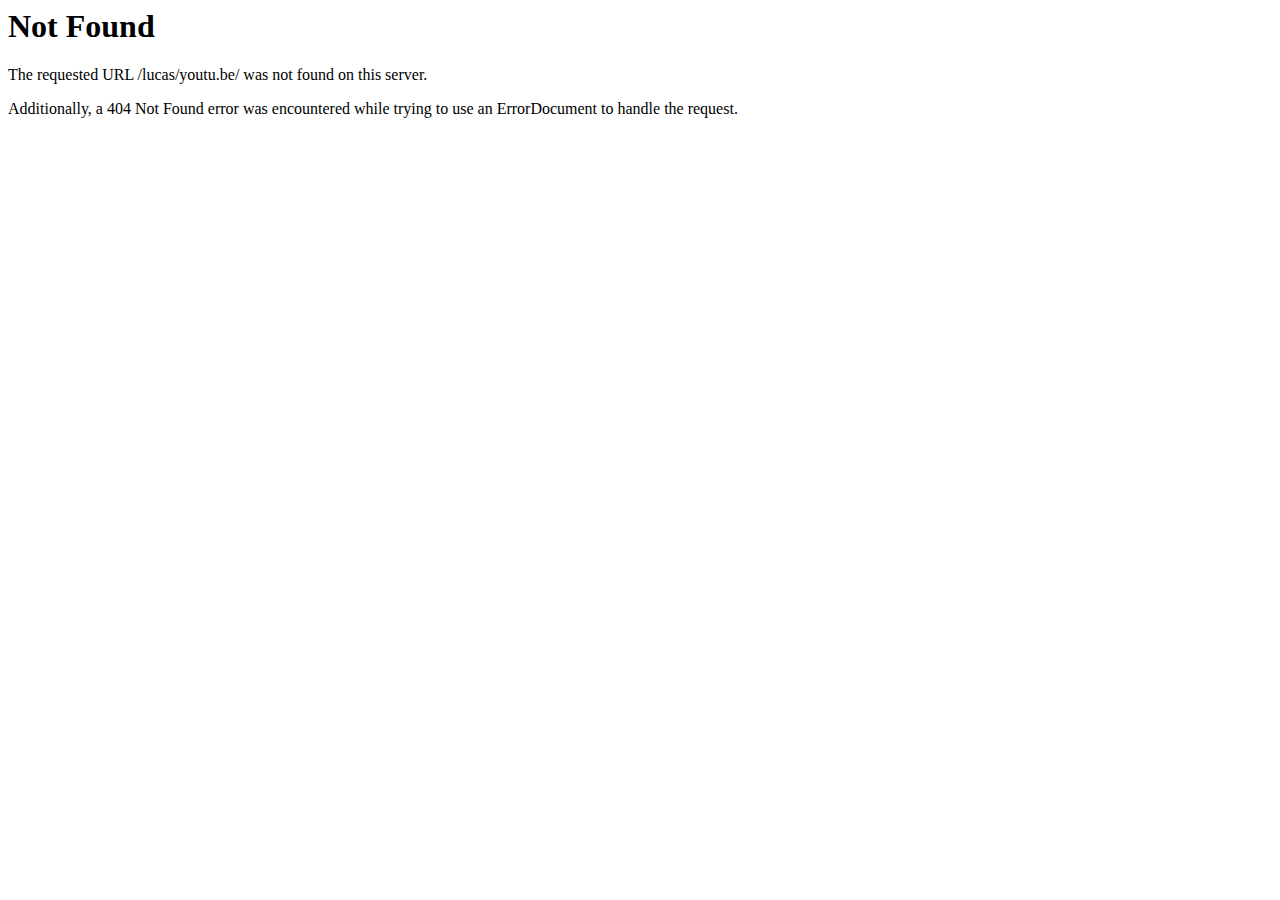
<file: youtu.be/index.html>
<!DOCTYPE HTML PUBLIC "-//IETF//DTD HTML 2.0//EN">
<html><head>
<title>404 Not Found</title>
</head><body>
<h1>Not Found</h1>
<p>The requested URL /lucas/youtu.be/ was not found on this server.</p>
<p>Additionally, a 404 Not Found
error was encountered while trying to use an ErrorDocument to handle the request.</p>
</body></html>
</file>
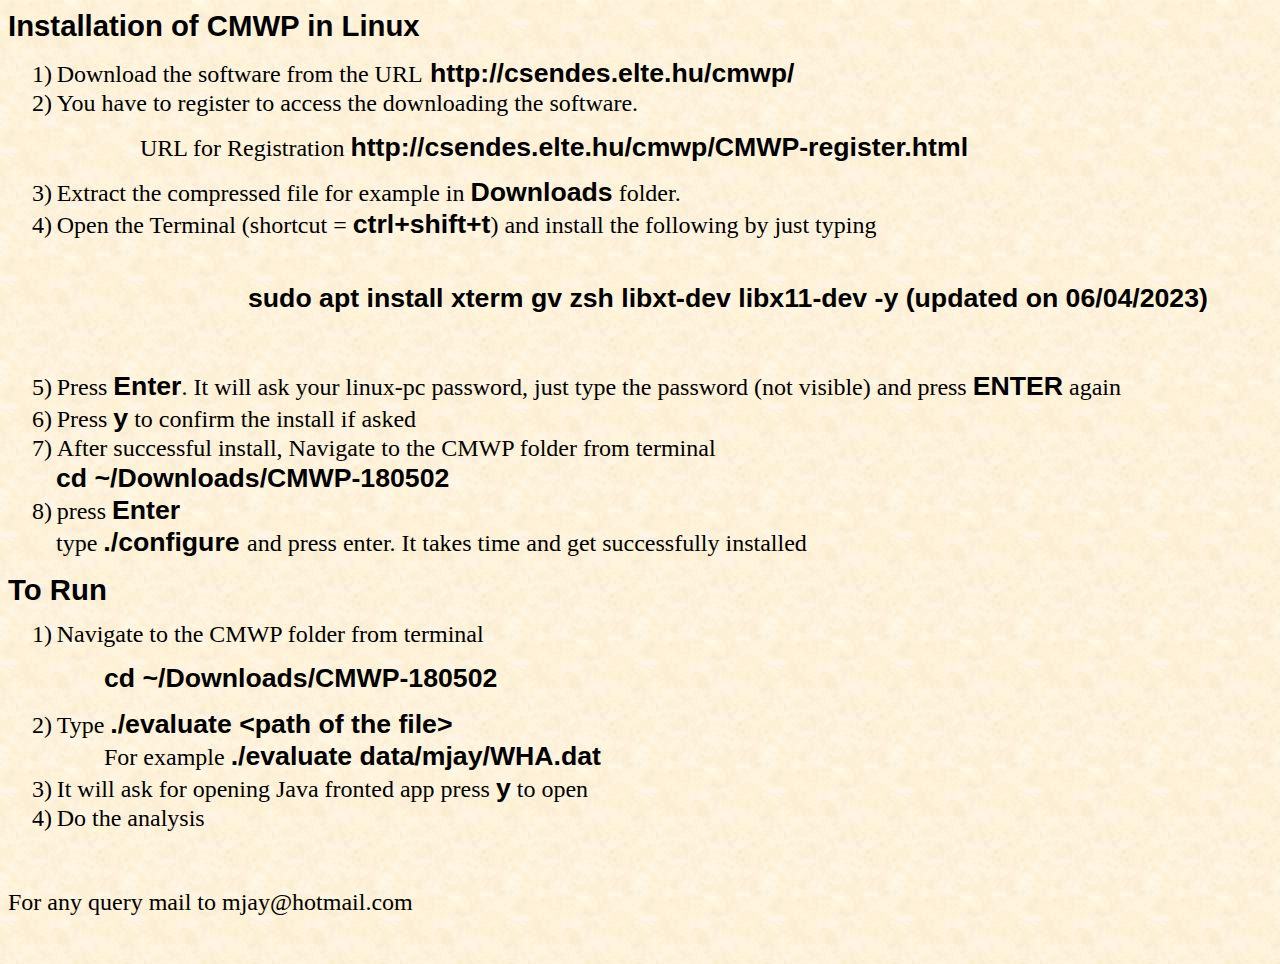
<file: cmwp/cmwp.htm>
<html xmlns:v="urn:schemas-microsoft-com:vml"
xmlns:o="urn:schemas-microsoft-com:office:office"
xmlns:w="urn:schemas-microsoft-com:office:word"
xmlns:m="http://schemas.microsoft.com/office/2004/12/omml"
xmlns="http://www.w3.org/TR/REC-html40">

<head>
<meta http-equiv=Content-Type content="text/html; charset=windows-1252">
<meta name=ProgId content=Word.Document>
<meta name=Generator content="Microsoft Word 15">
<meta name=Originator content="Microsoft Word 15">
<link rel=File-List href="cmwp_files/filelist.xml">
<link rel=Preview href="cmwp_files/preview.wmf">
<!--[if gte mso 9]><xml>
 <o:DocumentProperties>
  <o:Author>Mirtunjay</o:Author>
  <o:LastAuthor>&#2350;&#2371;&#2340;&#2381;&#2351;&#2369;&#2306;&#2332;&#2351;</o:LastAuthor>
  <o:Revision>8</o:Revision>
  <o:TotalTime>63</o:TotalTime>
  <o:Created>2019-02-27T09:54:00Z</o:Created>
  <o:LastSaved>2019-02-27T09:57:00Z</o:LastSaved>
  <o:Pages>1</o:Pages>
  <o:Words>156</o:Words>
  <o:Characters>895</o:Characters>
  <o:Lines>7</o:Lines>
  <o:Paragraphs>2</o:Paragraphs>
  <o:CharactersWithSpaces>1049</o:CharactersWithSpaces>
  <o:Version>16.00</o:Version>
 </o:DocumentProperties>
 <o:OfficeDocumentSettings>
  <o:AllowPNG/>
 </o:OfficeDocumentSettings>
</xml><![endif]-->
<link rel=themeData href="cmwp_files/themedata.thmx">
<link rel=colorSchemeMapping href="cmwp_files/colorschememapping.xml">
<!--[if gte mso 9]><xml>
 <w:WordDocument>
  <w:Zoom>60</w:Zoom>
  <w:SpellingState>Clean</w:SpellingState>
  <w:GrammarState>Clean</w:GrammarState>
  <w:TrackMoves>false</w:TrackMoves>
  <w:TrackFormatting/>
  <w:PunctuationKerning/>
  <w:ValidateAgainstSchemas/>
  <w:SaveIfXMLInvalid>false</w:SaveIfXMLInvalid>
  <w:IgnoreMixedContent>false</w:IgnoreMixedContent>
  <w:AlwaysShowPlaceholderText>false</w:AlwaysShowPlaceholderText>
  <w:DoNotPromoteQF/>
  <w:LidThemeOther>EN-US</w:LidThemeOther>
  <w:LidThemeAsian>ZH-TW</w:LidThemeAsian>
  <w:LidThemeComplexScript>AR-SA</w:LidThemeComplexScript>
  <w:Compatibility>
   <w:BreakWrappedTables/>
   <w:SnapToGridInCell/>
   <w:ApplyBreakingRules/>
   <w:WrapTextWithPunct/>
   <w:UseAsianBreakRules/>
   <w:DontGrowAutofit/>
   <w:SplitPgBreakAndParaMark/>
   <w:EnableOpenTypeKerning/>
   <w:DontFlipMirrorIndents/>
   <w:OverrideTableStyleHps/>
   <w:UseFELayout/>
  </w:Compatibility>
  <w:BrowserLevel>MicrosoftInternetExplorer4</w:BrowserLevel>
  <m:mathPr>
   <m:mathFont m:val="Cambria Math"/>
   <m:brkBin m:val="before"/>
   <m:brkBinSub m:val="&#45;-"/>
   <m:smallFrac m:val="off"/>
   <m:dispDef/>
   <m:lMargin m:val="0"/>
   <m:rMargin m:val="0"/>
   <m:defJc m:val="centerGroup"/>
   <m:wrapIndent m:val="1440"/>
   <m:intLim m:val="subSup"/>
   <m:naryLim m:val="undOvr"/>
  </m:mathPr></w:WordDocument>
</xml><![endif]--><!--[if gte mso 9]><xml>
 <w:LatentStyles DefLockedState="false" DefUnhideWhenUsed="false"
  DefSemiHidden="false" DefQFormat="false" DefPriority="99"
  LatentStyleCount="375">
  <w:LsdException Locked="false" Priority="0" QFormat="true" Name="Normal"/>
  <w:LsdException Locked="false" Priority="9" QFormat="true" Name="heading 1"/>
  <w:LsdException Locked="false" Priority="9" SemiHidden="true"
   UnhideWhenUsed="true" QFormat="true" Name="heading 2"/>
  <w:LsdException Locked="false" Priority="9" SemiHidden="true"
   UnhideWhenUsed="true" QFormat="true" Name="heading 3"/>
  <w:LsdException Locked="false" Priority="9" SemiHidden="true"
   UnhideWhenUsed="true" QFormat="true" Name="heading 4"/>
  <w:LsdException Locked="false" Priority="9" SemiHidden="true"
   UnhideWhenUsed="true" QFormat="true" Name="heading 5"/>
  <w:LsdException Locked="false" Priority="9" SemiHidden="true"
   UnhideWhenUsed="true" QFormat="true" Name="heading 6"/>
  <w:LsdException Locked="false" Priority="9" SemiHidden="true"
   UnhideWhenUsed="true" QFormat="true" Name="heading 7"/>
  <w:LsdException Locked="false" Priority="9" SemiHidden="true"
   UnhideWhenUsed="true" QFormat="true" Name="heading 8"/>
  <w:LsdException Locked="false" Priority="9" SemiHidden="true"
   UnhideWhenUsed="true" QFormat="true" Name="heading 9"/>
  <w:LsdException Locked="false" SemiHidden="true" UnhideWhenUsed="true"
   Name="index 1"/>
  <w:LsdException Locked="false" SemiHidden="true" UnhideWhenUsed="true"
   Name="index 2"/>
  <w:LsdException Locked="false" SemiHidden="true" UnhideWhenUsed="true"
   Name="index 3"/>
  <w:LsdException Locked="false" SemiHidden="true" UnhideWhenUsed="true"
   Name="index 4"/>
  <w:LsdException Locked="false" SemiHidden="true" UnhideWhenUsed="true"
   Name="index 5"/>
  <w:LsdException Locked="false" SemiHidden="true" UnhideWhenUsed="true"
   Name="index 6"/>
  <w:LsdException Locked="false" SemiHidden="true" UnhideWhenUsed="true"
   Name="index 7"/>
  <w:LsdException Locked="false" SemiHidden="true" UnhideWhenUsed="true"
   Name="index 8"/>
  <w:LsdException Locked="false" SemiHidden="true" UnhideWhenUsed="true"
   Name="index 9"/>
  <w:LsdException Locked="false" Priority="39" SemiHidden="true"
   UnhideWhenUsed="true" Name="toc 1"/>
  <w:LsdException Locked="false" Priority="39" SemiHidden="true"
   UnhideWhenUsed="true" Name="toc 2"/>
  <w:LsdException Locked="false" Priority="39" SemiHidden="true"
   UnhideWhenUsed="true" Name="toc 3"/>
  <w:LsdException Locked="false" Priority="39" SemiHidden="true"
   UnhideWhenUsed="true" Name="toc 4"/>
  <w:LsdException Locked="false" Priority="39" SemiHidden="true"
   UnhideWhenUsed="true" Name="toc 5"/>
  <w:LsdException Locked="false" Priority="39" SemiHidden="true"
   UnhideWhenUsed="true" Name="toc 6"/>
  <w:LsdException Locked="false" Priority="39" SemiHidden="true"
   UnhideWhenUsed="true" Name="toc 7"/>
  <w:LsdException Locked="false" Priority="39" SemiHidden="true"
   UnhideWhenUsed="true" Name="toc 8"/>
  <w:LsdException Locked="false" Priority="39" SemiHidden="true"
   UnhideWhenUsed="true" Name="toc 9"/>
  <w:LsdException Locked="false" SemiHidden="true" UnhideWhenUsed="true"
   Name="Normal Indent"/>
  <w:LsdException Locked="false" SemiHidden="true" UnhideWhenUsed="true"
   Name="footnote text"/>
  <w:LsdException Locked="false" SemiHidden="true" UnhideWhenUsed="true"
   Name="annotation text"/>
  <w:LsdException Locked="false" SemiHidden="true" UnhideWhenUsed="true"
   Name="header"/>
  <w:LsdException Locked="false" SemiHidden="true" UnhideWhenUsed="true"
   Name="footer"/>
  <w:LsdException Locked="false" SemiHidden="true" UnhideWhenUsed="true"
   Name="index heading"/>
  <w:LsdException Locked="false" Priority="35" SemiHidden="true"
   UnhideWhenUsed="true" QFormat="true" Name="caption"/>
  <w:LsdException Locked="false" SemiHidden="true" UnhideWhenUsed="true"
   Name="table of figures"/>
  <w:LsdException Locked="false" SemiHidden="true" UnhideWhenUsed="true"
   Name="envelope address"/>
  <w:LsdException Locked="false" SemiHidden="true" UnhideWhenUsed="true"
   Name="envelope return"/>
  <w:LsdException Locked="false" SemiHidden="true" UnhideWhenUsed="true"
   Name="footnote reference"/>
  <w:LsdException Locked="false" SemiHidden="true" UnhideWhenUsed="true"
   Name="annotation reference"/>
  <w:LsdException Locked="false" SemiHidden="true" UnhideWhenUsed="true"
   Name="line number"/>
  <w:LsdException Locked="false" SemiHidden="true" UnhideWhenUsed="true"
   Name="page number"/>
  <w:LsdException Locked="false" SemiHidden="true" UnhideWhenUsed="true"
   Name="endnote reference"/>
  <w:LsdException Locked="false" SemiHidden="true" UnhideWhenUsed="true"
   Name="endnote text"/>
  <w:LsdException Locked="false" SemiHidden="true" UnhideWhenUsed="true"
   Name="table of authorities"/>
  <w:LsdException Locked="false" SemiHidden="true" UnhideWhenUsed="true"
   Name="macro"/>
  <w:LsdException Locked="false" SemiHidden="true" UnhideWhenUsed="true"
   Name="toa heading"/>
  <w:LsdException Locked="false" SemiHidden="true" UnhideWhenUsed="true"
   Name="List"/>
  <w:LsdException Locked="false" SemiHidden="true" UnhideWhenUsed="true"
   Name="List Bullet"/>
  <w:LsdException Locked="false" SemiHidden="true" UnhideWhenUsed="true"
   Name="List Number"/>
  <w:LsdException Locked="false" SemiHidden="true" UnhideWhenUsed="true"
   Name="List 2"/>
  <w:LsdException Locked="false" SemiHidden="true" UnhideWhenUsed="true"
   Name="List 3"/>
  <w:LsdException Locked="false" SemiHidden="true" UnhideWhenUsed="true"
   Name="List 4"/>
  <w:LsdException Locked="false" SemiHidden="true" UnhideWhenUsed="true"
   Name="List 5"/>
  <w:LsdException Locked="false" SemiHidden="true" UnhideWhenUsed="true"
   Name="List Bullet 2"/>
  <w:LsdException Locked="false" SemiHidden="true" UnhideWhenUsed="true"
   Name="List Bullet 3"/>
  <w:LsdException Locked="false" SemiHidden="true" UnhideWhenUsed="true"
   Name="List Bullet 4"/>
  <w:LsdException Locked="false" SemiHidden="true" UnhideWhenUsed="true"
   Name="List Bullet 5"/>
  <w:LsdException Locked="false" SemiHidden="true" UnhideWhenUsed="true"
   Name="List Number 2"/>
  <w:LsdException Locked="false" SemiHidden="true" UnhideWhenUsed="true"
   Name="List Number 3"/>
  <w:LsdException Locked="false" SemiHidden="true" UnhideWhenUsed="true"
   Name="List Number 4"/>
  <w:LsdException Locked="false" SemiHidden="true" UnhideWhenUsed="true"
   Name="List Number 5"/>
  <w:LsdException Locked="false" Priority="10" QFormat="true" Name="Title"/>
  <w:LsdException Locked="false" SemiHidden="true" UnhideWhenUsed="true"
   Name="Closing"/>
  <w:LsdException Locked="false" SemiHidden="true" UnhideWhenUsed="true"
   Name="Signature"/>
  <w:LsdException Locked="false" Priority="1" SemiHidden="true"
   UnhideWhenUsed="true" Name="Default Paragraph Font"/>
  <w:LsdException Locked="false" SemiHidden="true" UnhideWhenUsed="true"
   Name="Body Text"/>
  <w:LsdException Locked="false" SemiHidden="true" UnhideWhenUsed="true"
   Name="Body Text Indent"/>
  <w:LsdException Locked="false" SemiHidden="true" UnhideWhenUsed="true"
   Name="List Continue"/>
  <w:LsdException Locked="false" SemiHidden="true" UnhideWhenUsed="true"
   Name="List Continue 2"/>
  <w:LsdException Locked="false" SemiHidden="true" UnhideWhenUsed="true"
   Name="List Continue 3"/>
  <w:LsdException Locked="false" SemiHidden="true" UnhideWhenUsed="true"
   Name="List Continue 4"/>
  <w:LsdException Locked="false" SemiHidden="true" UnhideWhenUsed="true"
   Name="List Continue 5"/>
  <w:LsdException Locked="false" SemiHidden="true" UnhideWhenUsed="true"
   Name="Message Header"/>
  <w:LsdException Locked="false" Priority="11" QFormat="true" Name="Subtitle"/>
  <w:LsdException Locked="false" SemiHidden="true" UnhideWhenUsed="true"
   Name="Salutation"/>
  <w:LsdException Locked="false" SemiHidden="true" UnhideWhenUsed="true"
   Name="Date"/>
  <w:LsdException Locked="false" SemiHidden="true" UnhideWhenUsed="true"
   Name="Body Text First Indent"/>
  <w:LsdException Locked="false" SemiHidden="true" UnhideWhenUsed="true"
   Name="Body Text First Indent 2"/>
  <w:LsdException Locked="false" SemiHidden="true" UnhideWhenUsed="true"
   Name="Note Heading"/>
  <w:LsdException Locked="false" SemiHidden="true" UnhideWhenUsed="true"
   Name="Body Text 2"/>
  <w:LsdException Locked="false" SemiHidden="true" UnhideWhenUsed="true"
   Name="Body Text 3"/>
  <w:LsdException Locked="false" SemiHidden="true" UnhideWhenUsed="true"
   Name="Body Text Indent 2"/>
  <w:LsdException Locked="false" SemiHidden="true" UnhideWhenUsed="true"
   Name="Body Text Indent 3"/>
  <w:LsdException Locked="false" SemiHidden="true" UnhideWhenUsed="true"
   Name="Block Text"/>
  <w:LsdException Locked="false" SemiHidden="true" UnhideWhenUsed="true"
   Name="Hyperlink"/>
  <w:LsdException Locked="false" SemiHidden="true" UnhideWhenUsed="true"
   Name="FollowedHyperlink"/>
  <w:LsdException Locked="false" Priority="22" QFormat="true" Name="Strong"/>
  <w:LsdException Locked="false" Priority="20" QFormat="true" Name="Emphasis"/>
  <w:LsdException Locked="false" SemiHidden="true" UnhideWhenUsed="true"
   Name="Document Map"/>
  <w:LsdException Locked="false" SemiHidden="true" UnhideWhenUsed="true"
   Name="Plain Text"/>
  <w:LsdException Locked="false" SemiHidden="true" UnhideWhenUsed="true"
   Name="E-mail Signature"/>
  <w:LsdException Locked="false" SemiHidden="true" UnhideWhenUsed="true"
   Name="HTML Top of Form"/>
  <w:LsdException Locked="false" SemiHidden="true" UnhideWhenUsed="true"
   Name="HTML Bottom of Form"/>
  <w:LsdException Locked="false" SemiHidden="true" UnhideWhenUsed="true"
   Name="Normal (Web)"/>
  <w:LsdException Locked="false" SemiHidden="true" UnhideWhenUsed="true"
   Name="HTML Acronym"/>
  <w:LsdException Locked="false" SemiHidden="true" UnhideWhenUsed="true"
   Name="HTML Address"/>
  <w:LsdException Locked="false" SemiHidden="true" UnhideWhenUsed="true"
   Name="HTML Cite"/>
  <w:LsdException Locked="false" SemiHidden="true" UnhideWhenUsed="true"
   Name="HTML Code"/>
  <w:LsdException Locked="false" SemiHidden="true" UnhideWhenUsed="true"
   Name="HTML Definition"/>
  <w:LsdException Locked="false" SemiHidden="true" UnhideWhenUsed="true"
   Name="HTML Keyboard"/>
  <w:LsdException Locked="false" SemiHidden="true" UnhideWhenUsed="true"
   Name="HTML Preformatted"/>
  <w:LsdException Locked="false" SemiHidden="true" UnhideWhenUsed="true"
   Name="HTML Sample"/>
  <w:LsdException Locked="false" SemiHidden="true" UnhideWhenUsed="true"
   Name="HTML Typewriter"/>
  <w:LsdException Locked="false" SemiHidden="true" UnhideWhenUsed="true"
   Name="HTML Variable"/>
  <w:LsdException Locked="false" SemiHidden="true" UnhideWhenUsed="true"
   Name="Normal Table"/>
  <w:LsdException Locked="false" SemiHidden="true" UnhideWhenUsed="true"
   Name="annotation subject"/>
  <w:LsdException Locked="false" SemiHidden="true" UnhideWhenUsed="true"
   Name="No List"/>
  <w:LsdException Locked="false" SemiHidden="true" UnhideWhenUsed="true"
   Name="Outline List 1"/>
  <w:LsdException Locked="false" SemiHidden="true" UnhideWhenUsed="true"
   Name="Outline List 2"/>
  <w:LsdException Locked="false" SemiHidden="true" UnhideWhenUsed="true"
   Name="Outline List 3"/>
  <w:LsdException Locked="false" SemiHidden="true" UnhideWhenUsed="true"
   Name="Table Simple 1"/>
  <w:LsdException Locked="false" SemiHidden="true" UnhideWhenUsed="true"
   Name="Table Simple 2"/>
  <w:LsdException Locked="false" SemiHidden="true" UnhideWhenUsed="true"
   Name="Table Simple 3"/>
  <w:LsdException Locked="false" SemiHidden="true" UnhideWhenUsed="true"
   Name="Table Classic 1"/>
  <w:LsdException Locked="false" SemiHidden="true" UnhideWhenUsed="true"
   Name="Table Classic 2"/>
  <w:LsdException Locked="false" SemiHidden="true" UnhideWhenUsed="true"
   Name="Table Classic 3"/>
  <w:LsdException Locked="false" SemiHidden="true" UnhideWhenUsed="true"
   Name="Table Classic 4"/>
  <w:LsdException Locked="false" SemiHidden="true" UnhideWhenUsed="true"
   Name="Table Colorful 1"/>
  <w:LsdException Locked="false" SemiHidden="true" UnhideWhenUsed="true"
   Name="Table Colorful 2"/>
  <w:LsdException Locked="false" SemiHidden="true" UnhideWhenUsed="true"
   Name="Table Colorful 3"/>
  <w:LsdException Locked="false" SemiHidden="true" UnhideWhenUsed="true"
   Name="Table Columns 1"/>
  <w:LsdException Locked="false" SemiHidden="true" UnhideWhenUsed="true"
   Name="Table Columns 2"/>
  <w:LsdException Locked="false" SemiHidden="true" UnhideWhenUsed="true"
   Name="Table Columns 3"/>
  <w:LsdException Locked="false" SemiHidden="true" UnhideWhenUsed="true"
   Name="Table Columns 4"/>
  <w:LsdException Locked="false" SemiHidden="true" UnhideWhenUsed="true"
   Name="Table Columns 5"/>
  <w:LsdException Locked="false" SemiHidden="true" UnhideWhenUsed="true"
   Name="Table Grid 1"/>
  <w:LsdException Locked="false" SemiHidden="true" UnhideWhenUsed="true"
   Name="Table Grid 2"/>
  <w:LsdException Locked="false" SemiHidden="true" UnhideWhenUsed="true"
   Name="Table Grid 3"/>
  <w:LsdException Locked="false" SemiHidden="true" UnhideWhenUsed="true"
   Name="Table Grid 4"/>
  <w:LsdException Locked="false" SemiHidden="true" UnhideWhenUsed="true"
   Name="Table Grid 5"/>
  <w:LsdException Locked="false" SemiHidden="true" UnhideWhenUsed="true"
   Name="Table Grid 6"/>
  <w:LsdException Locked="false" SemiHidden="true" UnhideWhenUsed="true"
   Name="Table Grid 7"/>
  <w:LsdException Locked="false" SemiHidden="true" UnhideWhenUsed="true"
   Name="Table Grid 8"/>
  <w:LsdException Locked="false" SemiHidden="true" UnhideWhenUsed="true"
   Name="Table List 1"/>
  <w:LsdException Locked="false" SemiHidden="true" UnhideWhenUsed="true"
   Name="Table List 2"/>
  <w:LsdException Locked="false" SemiHidden="true" UnhideWhenUsed="true"
   Name="Table List 3"/>
  <w:LsdException Locked="false" SemiHidden="true" UnhideWhenUsed="true"
   Name="Table List 4"/>
  <w:LsdException Locked="false" SemiHidden="true" UnhideWhenUsed="true"
   Name="Table List 5"/>
  <w:LsdException Locked="false" SemiHidden="true" UnhideWhenUsed="true"
   Name="Table List 6"/>
  <w:LsdException Locked="false" SemiHidden="true" UnhideWhenUsed="true"
   Name="Table List 7"/>
  <w:LsdException Locked="false" SemiHidden="true" UnhideWhenUsed="true"
   Name="Table List 8"/>
  <w:LsdException Locked="false" SemiHidden="true" UnhideWhenUsed="true"
   Name="Table 3D effects 1"/>
  <w:LsdException Locked="false" SemiHidden="true" UnhideWhenUsed="true"
   Name="Table 3D effects 2"/>
  <w:LsdException Locked="false" SemiHidden="true" UnhideWhenUsed="true"
   Name="Table 3D effects 3"/>
  <w:LsdException Locked="false" SemiHidden="true" UnhideWhenUsed="true"
   Name="Table Contemporary"/>
  <w:LsdException Locked="false" SemiHidden="true" UnhideWhenUsed="true"
   Name="Table Elegant"/>
  <w:LsdException Locked="false" SemiHidden="true" UnhideWhenUsed="true"
   Name="Table Professional"/>
  <w:LsdException Locked="false" SemiHidden="true" UnhideWhenUsed="true"
   Name="Table Subtle 1"/>
  <w:LsdException Locked="false" SemiHidden="true" UnhideWhenUsed="true"
   Name="Table Subtle 2"/>
  <w:LsdException Locked="false" SemiHidden="true" UnhideWhenUsed="true"
   Name="Table Web 1"/>
  <w:LsdException Locked="false" SemiHidden="true" UnhideWhenUsed="true"
   Name="Table Web 2"/>
  <w:LsdException Locked="false" SemiHidden="true" UnhideWhenUsed="true"
   Name="Table Web 3"/>
  <w:LsdException Locked="false" SemiHidden="true" UnhideWhenUsed="true"
   Name="Balloon Text"/>
  <w:LsdException Locked="false" Priority="39" Name="Table Grid"/>
  <w:LsdException Locked="false" SemiHidden="true" UnhideWhenUsed="true"
   Name="Table Theme"/>
  <w:LsdException Locked="false" SemiHidden="true" Name="Placeholder Text"/>
  <w:LsdException Locked="false" Priority="1" QFormat="true" Name="No Spacing"/>
  <w:LsdException Locked="false" Priority="60" Name="Light Shading"/>
  <w:LsdException Locked="false" Priority="61" Name="Light List"/>
  <w:LsdException Locked="false" Priority="62" Name="Light Grid"/>
  <w:LsdException Locked="false" Priority="63" Name="Medium Shading 1"/>
  <w:LsdException Locked="false" Priority="64" Name="Medium Shading 2"/>
  <w:LsdException Locked="false" Priority="65" Name="Medium List 1"/>
  <w:LsdException Locked="false" Priority="66" Name="Medium List 2"/>
  <w:LsdException Locked="false" Priority="67" Name="Medium Grid 1"/>
  <w:LsdException Locked="false" Priority="68" Name="Medium Grid 2"/>
  <w:LsdException Locked="false" Priority="69" Name="Medium Grid 3"/>
  <w:LsdException Locked="false" Priority="70" Name="Dark List"/>
  <w:LsdException Locked="false" Priority="71" Name="Colorful Shading"/>
  <w:LsdException Locked="false" Priority="72" Name="Colorful List"/>
  <w:LsdException Locked="false" Priority="73" Name="Colorful Grid"/>
  <w:LsdException Locked="false" Priority="60" Name="Light Shading Accent 1"/>
  <w:LsdException Locked="false" Priority="61" Name="Light List Accent 1"/>
  <w:LsdException Locked="false" Priority="62" Name="Light Grid Accent 1"/>
  <w:LsdException Locked="false" Priority="63" Name="Medium Shading 1 Accent 1"/>
  <w:LsdException Locked="false" Priority="64" Name="Medium Shading 2 Accent 1"/>
  <w:LsdException Locked="false" Priority="65" Name="Medium List 1 Accent 1"/>
  <w:LsdException Locked="false" SemiHidden="true" Name="Revision"/>
  <w:LsdException Locked="false" Priority="34" QFormat="true"
   Name="List Paragraph"/>
  <w:LsdException Locked="false" Priority="29" QFormat="true" Name="Quote"/>
  <w:LsdException Locked="false" Priority="30" QFormat="true"
   Name="Intense Quote"/>
  <w:LsdException Locked="false" Priority="66" Name="Medium List 2 Accent 1"/>
  <w:LsdException Locked="false" Priority="67" Name="Medium Grid 1 Accent 1"/>
  <w:LsdException Locked="false" Priority="68" Name="Medium Grid 2 Accent 1"/>
  <w:LsdException Locked="false" Priority="69" Name="Medium Grid 3 Accent 1"/>
  <w:LsdException Locked="false" Priority="70" Name="Dark List Accent 1"/>
  <w:LsdException Locked="false" Priority="71" Name="Colorful Shading Accent 1"/>
  <w:LsdException Locked="false" Priority="72" Name="Colorful List Accent 1"/>
  <w:LsdException Locked="false" Priority="73" Name="Colorful Grid Accent 1"/>
  <w:LsdException Locked="false" Priority="60" Name="Light Shading Accent 2"/>
  <w:LsdException Locked="false" Priority="61" Name="Light List Accent 2"/>
  <w:LsdException Locked="false" Priority="62" Name="Light Grid Accent 2"/>
  <w:LsdException Locked="false" Priority="63" Name="Medium Shading 1 Accent 2"/>
  <w:LsdException Locked="false" Priority="64" Name="Medium Shading 2 Accent 2"/>
  <w:LsdException Locked="false" Priority="65" Name="Medium List 1 Accent 2"/>
  <w:LsdException Locked="false" Priority="66" Name="Medium List 2 Accent 2"/>
  <w:LsdException Locked="false" Priority="67" Name="Medium Grid 1 Accent 2"/>
  <w:LsdException Locked="false" Priority="68" Name="Medium Grid 2 Accent 2"/>
  <w:LsdException Locked="false" Priority="69" Name="Medium Grid 3 Accent 2"/>
  <w:LsdException Locked="false" Priority="70" Name="Dark List Accent 2"/>
  <w:LsdException Locked="false" Priority="71" Name="Colorful Shading Accent 2"/>
  <w:LsdException Locked="false" Priority="72" Name="Colorful List Accent 2"/>
  <w:LsdException Locked="false" Priority="73" Name="Colorful Grid Accent 2"/>
  <w:LsdException Locked="false" Priority="60" Name="Light Shading Accent 3"/>
  <w:LsdException Locked="false" Priority="61" Name="Light List Accent 3"/>
  <w:LsdException Locked="false" Priority="62" Name="Light Grid Accent 3"/>
  <w:LsdException Locked="false" Priority="63" Name="Medium Shading 1 Accent 3"/>
  <w:LsdException Locked="false" Priority="64" Name="Medium Shading 2 Accent 3"/>
  <w:LsdException Locked="false" Priority="65" Name="Medium List 1 Accent 3"/>
  <w:LsdException Locked="false" Priority="66" Name="Medium List 2 Accent 3"/>
  <w:LsdException Locked="false" Priority="67" Name="Medium Grid 1 Accent 3"/>
  <w:LsdException Locked="false" Priority="68" Name="Medium Grid 2 Accent 3"/>
  <w:LsdException Locked="false" Priority="69" Name="Medium Grid 3 Accent 3"/>
  <w:LsdException Locked="false" Priority="70" Name="Dark List Accent 3"/>
  <w:LsdException Locked="false" Priority="71" Name="Colorful Shading Accent 3"/>
  <w:LsdException Locked="false" Priority="72" Name="Colorful List Accent 3"/>
  <w:LsdException Locked="false" Priority="73" Name="Colorful Grid Accent 3"/>
  <w:LsdException Locked="false" Priority="60" Name="Light Shading Accent 4"/>
  <w:LsdException Locked="false" Priority="61" Name="Light List Accent 4"/>
  <w:LsdException Locked="false" Priority="62" Name="Light Grid Accent 4"/>
  <w:LsdException Locked="false" Priority="63" Name="Medium Shading 1 Accent 4"/>
  <w:LsdException Locked="false" Priority="64" Name="Medium Shading 2 Accent 4"/>
  <w:LsdException Locked="false" Priority="65" Name="Medium List 1 Accent 4"/>
  <w:LsdException Locked="false" Priority="66" Name="Medium List 2 Accent 4"/>
  <w:LsdException Locked="false" Priority="67" Name="Medium Grid 1 Accent 4"/>
  <w:LsdException Locked="false" Priority="68" Name="Medium Grid 2 Accent 4"/>
  <w:LsdException Locked="false" Priority="69" Name="Medium Grid 3 Accent 4"/>
  <w:LsdException Locked="false" Priority="70" Name="Dark List Accent 4"/>
  <w:LsdException Locked="false" Priority="71" Name="Colorful Shading Accent 4"/>
  <w:LsdException Locked="false" Priority="72" Name="Colorful List Accent 4"/>
  <w:LsdException Locked="false" Priority="73" Name="Colorful Grid Accent 4"/>
  <w:LsdException Locked="false" Priority="60" Name="Light Shading Accent 5"/>
  <w:LsdException Locked="false" Priority="61" Name="Light List Accent 5"/>
  <w:LsdException Locked="false" Priority="62" Name="Light Grid Accent 5"/>
  <w:LsdException Locked="false" Priority="63" Name="Medium Shading 1 Accent 5"/>
  <w:LsdException Locked="false" Priority="64" Name="Medium Shading 2 Accent 5"/>
  <w:LsdException Locked="false" Priority="65" Name="Medium List 1 Accent 5"/>
  <w:LsdException Locked="false" Priority="66" Name="Medium List 2 Accent 5"/>
  <w:LsdException Locked="false" Priority="67" Name="Medium Grid 1 Accent 5"/>
  <w:LsdException Locked="false" Priority="68" Name="Medium Grid 2 Accent 5"/>
  <w:LsdException Locked="false" Priority="69" Name="Medium Grid 3 Accent 5"/>
  <w:LsdException Locked="false" Priority="70" Name="Dark List Accent 5"/>
  <w:LsdException Locked="false" Priority="71" Name="Colorful Shading Accent 5"/>
  <w:LsdException Locked="false" Priority="72" Name="Colorful List Accent 5"/>
  <w:LsdException Locked="false" Priority="73" Name="Colorful Grid Accent 5"/>
  <w:LsdException Locked="false" Priority="60" Name="Light Shading Accent 6"/>
  <w:LsdException Locked="false" Priority="61" Name="Light List Accent 6"/>
  <w:LsdException Locked="false" Priority="62" Name="Light Grid Accent 6"/>
  <w:LsdException Locked="false" Priority="63" Name="Medium Shading 1 Accent 6"/>
  <w:LsdException Locked="false" Priority="64" Name="Medium Shading 2 Accent 6"/>
  <w:LsdException Locked="false" Priority="65" Name="Medium List 1 Accent 6"/>
  <w:LsdException Locked="false" Priority="66" Name="Medium List 2 Accent 6"/>
  <w:LsdException Locked="false" Priority="67" Name="Medium Grid 1 Accent 6"/>
  <w:LsdException Locked="false" Priority="68" Name="Medium Grid 2 Accent 6"/>
  <w:LsdException Locked="false" Priority="69" Name="Medium Grid 3 Accent 6"/>
  <w:LsdException Locked="false" Priority="70" Name="Dark List Accent 6"/>
  <w:LsdException Locked="false" Priority="71" Name="Colorful Shading Accent 6"/>
  <w:LsdException Locked="false" Priority="72" Name="Colorful List Accent 6"/>
  <w:LsdException Locked="false" Priority="73" Name="Colorful Grid Accent 6"/>
  <w:LsdException Locked="false" Priority="19" QFormat="true"
   Name="Subtle Emphasis"/>
  <w:LsdException Locked="false" Priority="21" QFormat="true"
   Name="Intense Emphasis"/>
  <w:LsdException Locked="false" Priority="31" QFormat="true"
   Name="Subtle Reference"/>
  <w:LsdException Locked="false" Priority="32" QFormat="true"
   Name="Intense Reference"/>
  <w:LsdException Locked="false" Priority="33" QFormat="true" Name="Book Title"/>
  <w:LsdException Locked="false" Priority="37" SemiHidden="true"
   UnhideWhenUsed="true" Name="Bibliography"/>
  <w:LsdException Locked="false" Priority="39" SemiHidden="true"
   UnhideWhenUsed="true" QFormat="true" Name="TOC Heading"/>
  <w:LsdException Locked="false" Priority="41" Name="Plain Table 1"/>
  <w:LsdException Locked="false" Priority="42" Name="Plain Table 2"/>
  <w:LsdException Locked="false" Priority="43" Name="Plain Table 3"/>
  <w:LsdException Locked="false" Priority="44" Name="Plain Table 4"/>
  <w:LsdException Locked="false" Priority="45" Name="Plain Table 5"/>
  <w:LsdException Locked="false" Priority="40" Name="Grid Table Light"/>
  <w:LsdException Locked="false" Priority="46" Name="Grid Table 1 Light"/>
  <w:LsdException Locked="false" Priority="47" Name="Grid Table 2"/>
  <w:LsdException Locked="false" Priority="48" Name="Grid Table 3"/>
  <w:LsdException Locked="false" Priority="49" Name="Grid Table 4"/>
  <w:LsdException Locked="false" Priority="50" Name="Grid Table 5 Dark"/>
  <w:LsdException Locked="false" Priority="51" Name="Grid Table 6 Colorful"/>
  <w:LsdException Locked="false" Priority="52" Name="Grid Table 7 Colorful"/>
  <w:LsdException Locked="false" Priority="46"
   Name="Grid Table 1 Light Accent 1"/>
  <w:LsdException Locked="false" Priority="47" Name="Grid Table 2 Accent 1"/>
  <w:LsdException Locked="false" Priority="48" Name="Grid Table 3 Accent 1"/>
  <w:LsdException Locked="false" Priority="49" Name="Grid Table 4 Accent 1"/>
  <w:LsdException Locked="false" Priority="50" Name="Grid Table 5 Dark Accent 1"/>
  <w:LsdException Locked="false" Priority="51"
   Name="Grid Table 6 Colorful Accent 1"/>
  <w:LsdException Locked="false" Priority="52"
   Name="Grid Table 7 Colorful Accent 1"/>
  <w:LsdException Locked="false" Priority="46"
   Name="Grid Table 1 Light Accent 2"/>
  <w:LsdException Locked="false" Priority="47" Name="Grid Table 2 Accent 2"/>
  <w:LsdException Locked="false" Priority="48" Name="Grid Table 3 Accent 2"/>
  <w:LsdException Locked="false" Priority="49" Name="Grid Table 4 Accent 2"/>
  <w:LsdException Locked="false" Priority="50" Name="Grid Table 5 Dark Accent 2"/>
  <w:LsdException Locked="false" Priority="51"
   Name="Grid Table 6 Colorful Accent 2"/>
  <w:LsdException Locked="false" Priority="52"
   Name="Grid Table 7 Colorful Accent 2"/>
  <w:LsdException Locked="false" Priority="46"
   Name="Grid Table 1 Light Accent 3"/>
  <w:LsdException Locked="false" Priority="47" Name="Grid Table 2 Accent 3"/>
  <w:LsdException Locked="false" Priority="48" Name="Grid Table 3 Accent 3"/>
  <w:LsdException Locked="false" Priority="49" Name="Grid Table 4 Accent 3"/>
  <w:LsdException Locked="false" Priority="50" Name="Grid Table 5 Dark Accent 3"/>
  <w:LsdException Locked="false" Priority="51"
   Name="Grid Table 6 Colorful Accent 3"/>
  <w:LsdException Locked="false" Priority="52"
   Name="Grid Table 7 Colorful Accent 3"/>
  <w:LsdException Locked="false" Priority="46"
   Name="Grid Table 1 Light Accent 4"/>
  <w:LsdException Locked="false" Priority="47" Name="Grid Table 2 Accent 4"/>
  <w:LsdException Locked="false" Priority="48" Name="Grid Table 3 Accent 4"/>
  <w:LsdException Locked="false" Priority="49" Name="Grid Table 4 Accent 4"/>
  <w:LsdException Locked="false" Priority="50" Name="Grid Table 5 Dark Accent 4"/>
  <w:LsdException Locked="false" Priority="51"
   Name="Grid Table 6 Colorful Accent 4"/>
  <w:LsdException Locked="false" Priority="52"
   Name="Grid Table 7 Colorful Accent 4"/>
  <w:LsdException Locked="false" Priority="46"
   Name="Grid Table 1 Light Accent 5"/>
  <w:LsdException Locked="false" Priority="47" Name="Grid Table 2 Accent 5"/>
  <w:LsdException Locked="false" Priority="48" Name="Grid Table 3 Accent 5"/>
  <w:LsdException Locked="false" Priority="49" Name="Grid Table 4 Accent 5"/>
  <w:LsdException Locked="false" Priority="50" Name="Grid Table 5 Dark Accent 5"/>
  <w:LsdException Locked="false" Priority="51"
   Name="Grid Table 6 Colorful Accent 5"/>
  <w:LsdException Locked="false" Priority="52"
   Name="Grid Table 7 Colorful Accent 5"/>
  <w:LsdException Locked="false" Priority="46"
   Name="Grid Table 1 Light Accent 6"/>
  <w:LsdException Locked="false" Priority="47" Name="Grid Table 2 Accent 6"/>
  <w:LsdException Locked="false" Priority="48" Name="Grid Table 3 Accent 6"/>
  <w:LsdException Locked="false" Priority="49" Name="Grid Table 4 Accent 6"/>
  <w:LsdException Locked="false" Priority="50" Name="Grid Table 5 Dark Accent 6"/>
  <w:LsdException Locked="false" Priority="51"
   Name="Grid Table 6 Colorful Accent 6"/>
  <w:LsdException Locked="false" Priority="52"
   Name="Grid Table 7 Colorful Accent 6"/>
  <w:LsdException Locked="false" Priority="46" Name="List Table 1 Light"/>
  <w:LsdException Locked="false" Priority="47" Name="List Table 2"/>
  <w:LsdException Locked="false" Priority="48" Name="List Table 3"/>
  <w:LsdException Locked="false" Priority="49" Name="List Table 4"/>
  <w:LsdException Locked="false" Priority="50" Name="List Table 5 Dark"/>
  <w:LsdException Locked="false" Priority="51" Name="List Table 6 Colorful"/>
  <w:LsdException Locked="false" Priority="52" Name="List Table 7 Colorful"/>
  <w:LsdException Locked="false" Priority="46"
   Name="List Table 1 Light Accent 1"/>
  <w:LsdException Locked="false" Priority="47" Name="List Table 2 Accent 1"/>
  <w:LsdException Locked="false" Priority="48" Name="List Table 3 Accent 1"/>
  <w:LsdException Locked="false" Priority="49" Name="List Table 4 Accent 1"/>
  <w:LsdException Locked="false" Priority="50" Name="List Table 5 Dark Accent 1"/>
  <w:LsdException Locked="false" Priority="51"
   Name="List Table 6 Colorful Accent 1"/>
  <w:LsdException Locked="false" Priority="52"
   Name="List Table 7 Colorful Accent 1"/>
  <w:LsdException Locked="false" Priority="46"
   Name="List Table 1 Light Accent 2"/>
  <w:LsdException Locked="false" Priority="47" Name="List Table 2 Accent 2"/>
  <w:LsdException Locked="false" Priority="48" Name="List Table 3 Accent 2"/>
  <w:LsdException Locked="false" Priority="49" Name="List Table 4 Accent 2"/>
  <w:LsdException Locked="false" Priority="50" Name="List Table 5 Dark Accent 2"/>
  <w:LsdException Locked="false" Priority="51"
   Name="List Table 6 Colorful Accent 2"/>
  <w:LsdException Locked="false" Priority="52"
   Name="List Table 7 Colorful Accent 2"/>
  <w:LsdException Locked="false" Priority="46"
   Name="List Table 1 Light Accent 3"/>
  <w:LsdException Locked="false" Priority="47" Name="List Table 2 Accent 3"/>
  <w:LsdException Locked="false" Priority="48" Name="List Table 3 Accent 3"/>
  <w:LsdException Locked="false" Priority="49" Name="List Table 4 Accent 3"/>
  <w:LsdException Locked="false" Priority="50" Name="List Table 5 Dark Accent 3"/>
  <w:LsdException Locked="false" Priority="51"
   Name="List Table 6 Colorful Accent 3"/>
  <w:LsdException Locked="false" Priority="52"
   Name="List Table 7 Colorful Accent 3"/>
  <w:LsdException Locked="false" Priority="46"
   Name="List Table 1 Light Accent 4"/>
  <w:LsdException Locked="false" Priority="47" Name="List Table 2 Accent 4"/>
  <w:LsdException Locked="false" Priority="48" Name="List Table 3 Accent 4"/>
  <w:LsdException Locked="false" Priority="49" Name="List Table 4 Accent 4"/>
  <w:LsdException Locked="false" Priority="50" Name="List Table 5 Dark Accent 4"/>
  <w:LsdException Locked="false" Priority="51"
   Name="List Table 6 Colorful Accent 4"/>
  <w:LsdException Locked="false" Priority="52"
   Name="List Table 7 Colorful Accent 4"/>
  <w:LsdException Locked="false" Priority="46"
   Name="List Table 1 Light Accent 5"/>
  <w:LsdException Locked="false" Priority="47" Name="List Table 2 Accent 5"/>
  <w:LsdException Locked="false" Priority="48" Name="List Table 3 Accent 5"/>
  <w:LsdException Locked="false" Priority="49" Name="List Table 4 Accent 5"/>
  <w:LsdException Locked="false" Priority="50" Name="List Table 5 Dark Accent 5"/>
  <w:LsdException Locked="false" Priority="51"
   Name="List Table 6 Colorful Accent 5"/>
  <w:LsdException Locked="false" Priority="52"
   Name="List Table 7 Colorful Accent 5"/>
  <w:LsdException Locked="false" Priority="46"
   Name="List Table 1 Light Accent 6"/>
  <w:LsdException Locked="false" Priority="47" Name="List Table 2 Accent 6"/>
  <w:LsdException Locked="false" Priority="48" Name="List Table 3 Accent 6"/>
  <w:LsdException Locked="false" Priority="49" Name="List Table 4 Accent 6"/>
  <w:LsdException Locked="false" Priority="50" Name="List Table 5 Dark Accent 6"/>
  <w:LsdException Locked="false" Priority="51"
   Name="List Table 6 Colorful Accent 6"/>
  <w:LsdException Locked="false" Priority="52"
   Name="List Table 7 Colorful Accent 6"/>
  <w:LsdException Locked="false" SemiHidden="true" UnhideWhenUsed="true"
   Name="Mention"/>
  <w:LsdException Locked="false" SemiHidden="true" UnhideWhenUsed="true"
   Name="Smart Hyperlink"/>
  <w:LsdException Locked="false" SemiHidden="true" UnhideWhenUsed="true"
   Name="Hashtag"/>
  <w:LsdException Locked="false" SemiHidden="true" UnhideWhenUsed="true"
   Name="Unresolved Mention"/>
 </w:LatentStyles>
</xml><![endif]-->
<style>
<!--
 /* Font Definitions */
 @font-face
	{font-family:"Cambria Math";
	panose-1:2 4 5 3 5 4 6 3 2 4;
	mso-font-charset:0;
	mso-generic-font-family:roman;
	mso-font-pitch:variable;
	mso-font-signature:3 0 0 0 1 0;}
@font-face
	{font-family:Calibri;
	panose-1:2 15 5 2 2 2 4 3 2 4;
	mso-font-charset:0;
	mso-generic-font-family:swiss;
	mso-font-pitch:variable;
	mso-font-signature:-536858881 -1073732485 9 0 511 0;}
@font-face
	{font-family:"Maiandra GD";
	panose-1:2 14 5 2 3 3 8 2 2 4;
	mso-font-charset:0;
	mso-generic-font-family:swiss;
	mso-font-pitch:variable;
	mso-font-signature:3 0 0 0 1 0;}
 /* Style Definitions */
 p.MsoNormal, li.MsoNormal, div.MsoNormal
	{mso-style-unhide:no;
	mso-style-qformat:yes;
	mso-style-parent:"";
	margin-top:0cm;
	margin-right:0cm;
	margin-bottom:10.0pt;
	margin-left:0cm;
	line-height:120%;
	mso-pagination:widow-orphan;
	font-size:10.5pt;
	font-family:"Calibri",sans-serif;
	mso-ascii-font-family:Calibri;
	mso-ascii-theme-font:minor-latin;
	mso-fareast-font-family:"Times New Roman";
	mso-fareast-theme-font:minor-fareast;
	mso-hansi-font-family:Calibri;
	mso-hansi-theme-font:minor-latin;
	mso-bidi-font-family:"Times New Roman";
	mso-bidi-theme-font:minor-bidi;
	mso-ansi-language:EN-US;
	mso-fareast-language:EN-US;}
h1
	{mso-style-priority:9;
	mso-style-unhide:no;
	mso-style-qformat:yes;
	mso-style-link:"Heading 1 Char";
	mso-style-next:Normal;
	margin-top:18.0pt;
	margin-right:0cm;
	margin-bottom:2.0pt;
	margin-left:0cm;
	mso-pagination:widow-orphan lines-together;
	page-break-after:avoid;
	mso-outline-level:1;
	font-size:20.0pt;
	font-family:"Calibri Light",sans-serif;
	mso-ascii-font-family:"Calibri Light";
	mso-ascii-theme-font:major-latin;
	mso-fareast-font-family:"Times New Roman";
	mso-fareast-theme-font:major-fareast;
	mso-hansi-font-family:"Calibri Light";
	mso-hansi-theme-font:major-latin;
	mso-bidi-font-family:"Times New Roman";
	mso-bidi-theme-font:major-bidi;
	color:#538135;
	mso-themecolor:accent6;
	mso-themeshade:191;
	mso-font-kerning:0pt;
	mso-ansi-language:EN-US;
	mso-fareast-language:EN-US;
	font-weight:normal;}
h2
	{mso-style-noshow:yes;
	mso-style-priority:9;
	mso-style-qformat:yes;
	mso-style-link:"Heading 2 Char";
	mso-style-next:Normal;
	margin-top:4.0pt;
	margin-right:0cm;
	margin-bottom:0cm;
	margin-left:0cm;
	margin-bottom:.0001pt;
	mso-pagination:widow-orphan lines-together;
	page-break-after:avoid;
	mso-outline-level:2;
	font-size:14.0pt;
	font-family:"Calibri Light",sans-serif;
	mso-ascii-font-family:"Calibri Light";
	mso-ascii-theme-font:major-latin;
	mso-fareast-font-family:"Times New Roman";
	mso-fareast-theme-font:major-fareast;
	mso-hansi-font-family:"Calibri Light";
	mso-hansi-theme-font:major-latin;
	mso-bidi-font-family:"Times New Roman";
	mso-bidi-theme-font:major-bidi;
	color:#538135;
	mso-themecolor:accent6;
	mso-themeshade:191;
	mso-ansi-language:EN-US;
	mso-fareast-language:EN-US;
	font-weight:normal;}
h3
	{mso-style-noshow:yes;
	mso-style-priority:9;
	mso-style-qformat:yes;
	mso-style-link:"Heading 3 Char";
	mso-style-next:Normal;
	margin-top:4.0pt;
	margin-right:0cm;
	margin-bottom:0cm;
	margin-left:0cm;
	margin-bottom:.0001pt;
	mso-pagination:widow-orphan lines-together;
	page-break-after:avoid;
	mso-outline-level:3;
	font-size:12.0pt;
	font-family:"Calibri Light",sans-serif;
	mso-ascii-font-family:"Calibri Light";
	mso-ascii-theme-font:major-latin;
	mso-fareast-font-family:"Times New Roman";
	mso-fareast-theme-font:major-fareast;
	mso-hansi-font-family:"Calibri Light";
	mso-hansi-theme-font:major-latin;
	mso-bidi-font-family:"Times New Roman";
	mso-bidi-theme-font:major-bidi;
	color:#538135;
	mso-themecolor:accent6;
	mso-themeshade:191;
	mso-ansi-language:EN-US;
	mso-fareast-language:EN-US;
	font-weight:normal;}
h4
	{mso-style-noshow:yes;
	mso-style-priority:9;
	mso-style-qformat:yes;
	mso-style-link:"Heading 4 Char";
	mso-style-next:Normal;
	margin-top:4.0pt;
	margin-right:0cm;
	margin-bottom:0cm;
	margin-left:0cm;
	margin-bottom:.0001pt;
	line-height:120%;
	mso-pagination:widow-orphan lines-together;
	page-break-after:avoid;
	mso-outline-level:4;
	font-size:11.0pt;
	font-family:"Calibri Light",sans-serif;
	mso-ascii-font-family:"Calibri Light";
	mso-ascii-theme-font:major-latin;
	mso-fareast-font-family:"Times New Roman";
	mso-fareast-theme-font:major-fareast;
	mso-hansi-font-family:"Calibri Light";
	mso-hansi-theme-font:major-latin;
	mso-bidi-font-family:"Times New Roman";
	mso-bidi-theme-font:major-bidi;
	color:#70AD47;
	mso-themecolor:accent6;
	mso-ansi-language:EN-US;
	mso-fareast-language:EN-US;
	font-weight:normal;}
h5
	{mso-style-noshow:yes;
	mso-style-priority:9;
	mso-style-qformat:yes;
	mso-style-link:"Heading 5 Char";
	mso-style-next:Normal;
	margin-top:2.0pt;
	margin-right:0cm;
	margin-bottom:0cm;
	margin-left:0cm;
	margin-bottom:.0001pt;
	line-height:120%;
	mso-pagination:widow-orphan lines-together;
	page-break-after:avoid;
	mso-outline-level:5;
	font-size:11.0pt;
	font-family:"Calibri Light",sans-serif;
	mso-ascii-font-family:"Calibri Light";
	mso-ascii-theme-font:major-latin;
	mso-fareast-font-family:"Times New Roman";
	mso-fareast-theme-font:major-fareast;
	mso-hansi-font-family:"Calibri Light";
	mso-hansi-theme-font:major-latin;
	mso-bidi-font-family:"Times New Roman";
	mso-bidi-theme-font:major-bidi;
	color:#70AD47;
	mso-themecolor:accent6;
	mso-ansi-language:EN-US;
	mso-fareast-language:EN-US;
	font-weight:normal;
	font-style:italic;}
h6
	{mso-style-noshow:yes;
	mso-style-priority:9;
	mso-style-qformat:yes;
	mso-style-link:"Heading 6 Char";
	mso-style-next:Normal;
	margin-top:2.0pt;
	margin-right:0cm;
	margin-bottom:0cm;
	margin-left:0cm;
	margin-bottom:.0001pt;
	line-height:120%;
	mso-pagination:widow-orphan lines-together;
	page-break-after:avoid;
	mso-outline-level:6;
	font-size:10.5pt;
	font-family:"Calibri Light",sans-serif;
	mso-ascii-font-family:"Calibri Light";
	mso-ascii-theme-font:major-latin;
	mso-fareast-font-family:"Times New Roman";
	mso-fareast-theme-font:major-fareast;
	mso-hansi-font-family:"Calibri Light";
	mso-hansi-theme-font:major-latin;
	mso-bidi-font-family:"Times New Roman";
	mso-bidi-theme-font:major-bidi;
	color:#70AD47;
	mso-themecolor:accent6;
	mso-ansi-language:EN-US;
	mso-fareast-language:EN-US;
	font-weight:normal;}
p.MsoHeading7, li.MsoHeading7, div.MsoHeading7
	{mso-style-noshow:yes;
	mso-style-priority:9;
	mso-style-qformat:yes;
	mso-style-link:"Heading 7 Char";
	mso-style-next:Normal;
	margin-top:2.0pt;
	margin-right:0cm;
	margin-bottom:0cm;
	margin-left:0cm;
	margin-bottom:.0001pt;
	line-height:120%;
	mso-pagination:widow-orphan lines-together;
	page-break-after:avoid;
	mso-outline-level:7;
	font-size:10.5pt;
	font-family:"Calibri Light",sans-serif;
	mso-ascii-font-family:"Calibri Light";
	mso-ascii-theme-font:major-latin;
	mso-fareast-font-family:"Times New Roman";
	mso-fareast-theme-font:major-fareast;
	mso-hansi-font-family:"Calibri Light";
	mso-hansi-theme-font:major-latin;
	mso-bidi-font-family:"Times New Roman";
	mso-bidi-theme-font:major-bidi;
	color:#70AD47;
	mso-themecolor:accent6;
	mso-ansi-language:EN-US;
	mso-fareast-language:EN-US;
	font-weight:bold;}
p.MsoHeading8, li.MsoHeading8, div.MsoHeading8
	{mso-style-noshow:yes;
	mso-style-priority:9;
	mso-style-qformat:yes;
	mso-style-link:"Heading 8 Char";
	mso-style-next:Normal;
	margin-top:2.0pt;
	margin-right:0cm;
	margin-bottom:0cm;
	margin-left:0cm;
	margin-bottom:.0001pt;
	line-height:120%;
	mso-pagination:widow-orphan lines-together;
	page-break-after:avoid;
	mso-outline-level:8;
	font-size:10.0pt;
	font-family:"Calibri Light",sans-serif;
	mso-ascii-font-family:"Calibri Light";
	mso-ascii-theme-font:major-latin;
	mso-fareast-font-family:"Times New Roman";
	mso-fareast-theme-font:major-fareast;
	mso-hansi-font-family:"Calibri Light";
	mso-hansi-theme-font:major-latin;
	mso-bidi-font-family:"Times New Roman";
	mso-bidi-theme-font:major-bidi;
	color:#70AD47;
	mso-themecolor:accent6;
	mso-ansi-language:EN-US;
	mso-fareast-language:EN-US;
	font-weight:bold;
	font-style:italic;}
p.MsoHeading9, li.MsoHeading9, div.MsoHeading9
	{mso-style-noshow:yes;
	mso-style-priority:9;
	mso-style-qformat:yes;
	mso-style-link:"Heading 9 Char";
	mso-style-next:Normal;
	margin-top:2.0pt;
	margin-right:0cm;
	margin-bottom:0cm;
	margin-left:0cm;
	margin-bottom:.0001pt;
	line-height:120%;
	mso-pagination:widow-orphan lines-together;
	page-break-after:avoid;
	mso-outline-level:9;
	font-size:10.0pt;
	font-family:"Calibri Light",sans-serif;
	mso-ascii-font-family:"Calibri Light";
	mso-ascii-theme-font:major-latin;
	mso-fareast-font-family:"Times New Roman";
	mso-fareast-theme-font:major-fareast;
	mso-hansi-font-family:"Calibri Light";
	mso-hansi-theme-font:major-latin;
	mso-bidi-font-family:"Times New Roman";
	mso-bidi-theme-font:major-bidi;
	color:#70AD47;
	mso-themecolor:accent6;
	mso-ansi-language:EN-US;
	mso-fareast-language:EN-US;
	font-style:italic;}
p.MsoCaption, li.MsoCaption, div.MsoCaption
	{mso-style-noshow:yes;
	mso-style-priority:35;
	mso-style-qformat:yes;
	mso-style-next:Normal;
	margin-top:0cm;
	margin-right:0cm;
	margin-bottom:10.0pt;
	margin-left:0cm;
	mso-pagination:widow-orphan;
	font-size:10.5pt;
	font-family:"Calibri",sans-serif;
	mso-ascii-font-family:Calibri;
	mso-ascii-theme-font:minor-latin;
	mso-fareast-font-family:"Times New Roman";
	mso-fareast-theme-font:minor-fareast;
	mso-hansi-font-family:Calibri;
	mso-hansi-theme-font:minor-latin;
	mso-bidi-font-family:"Times New Roman";
	mso-bidi-theme-font:minor-bidi;
	font-variant:small-caps;
	color:#595959;
	mso-themecolor:text1;
	mso-themetint:166;
	mso-ansi-language:EN-US;
	mso-fareast-language:EN-US;
	font-weight:bold;}
p.MsoTitle, li.MsoTitle, div.MsoTitle
	{mso-style-priority:10;
	mso-style-unhide:no;
	mso-style-qformat:yes;
	mso-style-link:"Title Char";
	mso-style-next:Normal;
	margin:0cm;
	margin-bottom:.0001pt;
	mso-add-space:auto;
	mso-pagination:widow-orphan;
	font-size:48.0pt;
	font-family:"Calibri Light",sans-serif;
	mso-ascii-font-family:"Calibri Light";
	mso-ascii-theme-font:major-latin;
	mso-fareast-font-family:"Times New Roman";
	mso-fareast-theme-font:major-fareast;
	mso-hansi-font-family:"Calibri Light";
	mso-hansi-theme-font:major-latin;
	mso-bidi-font-family:"Times New Roman";
	mso-bidi-theme-font:major-bidi;
	color:#262626;
	mso-themecolor:text1;
	mso-themetint:217;
	letter-spacing:-.75pt;
	mso-ansi-language:EN-US;
	mso-fareast-language:EN-US;}
p.MsoTitleCxSpFirst, li.MsoTitleCxSpFirst, div.MsoTitleCxSpFirst
	{mso-style-priority:10;
	mso-style-unhide:no;
	mso-style-qformat:yes;
	mso-style-link:"Title Char";
	mso-style-next:Normal;
	mso-style-type:export-only;
	margin:0cm;
	margin-bottom:.0001pt;
	mso-add-space:auto;
	mso-pagination:widow-orphan;
	font-size:48.0pt;
	font-family:"Calibri Light",sans-serif;
	mso-ascii-font-family:"Calibri Light";
	mso-ascii-theme-font:major-latin;
	mso-fareast-font-family:"Times New Roman";
	mso-fareast-theme-font:major-fareast;
	mso-hansi-font-family:"Calibri Light";
	mso-hansi-theme-font:major-latin;
	mso-bidi-font-family:"Times New Roman";
	mso-bidi-theme-font:major-bidi;
	color:#262626;
	mso-themecolor:text1;
	mso-themetint:217;
	letter-spacing:-.75pt;
	mso-ansi-language:EN-US;
	mso-fareast-language:EN-US;}
p.MsoTitleCxSpMiddle, li.MsoTitleCxSpMiddle, div.MsoTitleCxSpMiddle
	{mso-style-priority:10;
	mso-style-unhide:no;
	mso-style-qformat:yes;
	mso-style-link:"Title Char";
	mso-style-next:Normal;
	mso-style-type:export-only;
	margin:0cm;
	margin-bottom:.0001pt;
	mso-add-space:auto;
	mso-pagination:widow-orphan;
	font-size:48.0pt;
	font-family:"Calibri Light",sans-serif;
	mso-ascii-font-family:"Calibri Light";
	mso-ascii-theme-font:major-latin;
	mso-fareast-font-family:"Times New Roman";
	mso-fareast-theme-font:major-fareast;
	mso-hansi-font-family:"Calibri Light";
	mso-hansi-theme-font:major-latin;
	mso-bidi-font-family:"Times New Roman";
	mso-bidi-theme-font:major-bidi;
	color:#262626;
	mso-themecolor:text1;
	mso-themetint:217;
	letter-spacing:-.75pt;
	mso-ansi-language:EN-US;
	mso-fareast-language:EN-US;}
p.MsoTitleCxSpLast, li.MsoTitleCxSpLast, div.MsoTitleCxSpLast
	{mso-style-priority:10;
	mso-style-unhide:no;
	mso-style-qformat:yes;
	mso-style-link:"Title Char";
	mso-style-next:Normal;
	mso-style-type:export-only;
	margin:0cm;
	margin-bottom:.0001pt;
	mso-add-space:auto;
	mso-pagination:widow-orphan;
	font-size:48.0pt;
	font-family:"Calibri Light",sans-serif;
	mso-ascii-font-family:"Calibri Light";
	mso-ascii-theme-font:major-latin;
	mso-fareast-font-family:"Times New Roman";
	mso-fareast-theme-font:major-fareast;
	mso-hansi-font-family:"Calibri Light";
	mso-hansi-theme-font:major-latin;
	mso-bidi-font-family:"Times New Roman";
	mso-bidi-theme-font:major-bidi;
	color:#262626;
	mso-themecolor:text1;
	mso-themetint:217;
	letter-spacing:-.75pt;
	mso-ansi-language:EN-US;
	mso-fareast-language:EN-US;}
p.MsoSubtitle, li.MsoSubtitle, div.MsoSubtitle
	{mso-style-priority:11;
	mso-style-unhide:no;
	mso-style-qformat:yes;
	mso-style-link:"Subtitle Char";
	mso-style-next:Normal;
	margin-top:0cm;
	margin-right:0cm;
	margin-bottom:10.0pt;
	margin-left:0cm;
	mso-pagination:widow-orphan;
	font-size:15.0pt;
	font-family:"Calibri Light",sans-serif;
	mso-ascii-font-family:"Calibri Light";
	mso-ascii-theme-font:major-latin;
	mso-fareast-font-family:"Times New Roman";
	mso-fareast-theme-font:major-fareast;
	mso-hansi-font-family:"Calibri Light";
	mso-hansi-theme-font:major-latin;
	mso-bidi-font-family:"Times New Roman";
	mso-bidi-theme-font:major-bidi;
	mso-ansi-language:EN-US;
	mso-fareast-language:EN-US;}
a:link, span.MsoHyperlink
	{mso-style-noshow:yes;
	mso-style-priority:99;
	color:#0563C1;
	mso-themecolor:hyperlink;
	text-decoration:underline;
	text-underline:single;}
a:visited, span.MsoHyperlinkFollowed
	{mso-style-noshow:yes;
	mso-style-priority:99;
	color:#954F72;
	mso-themecolor:followedhyperlink;
	text-decoration:underline;
	text-underline:single;}
em
	{mso-style-priority:20;
	mso-style-unhide:no;
	mso-style-qformat:yes;
	color:#70AD47;
	mso-themecolor:accent6;}
p.MsoNoSpacing, li.MsoNoSpacing, div.MsoNoSpacing
	{mso-style-priority:1;
	mso-style-unhide:no;
	mso-style-qformat:yes;
	mso-style-parent:"";
	margin:0cm;
	margin-bottom:.0001pt;
	mso-pagination:widow-orphan;
	font-size:10.5pt;
	font-family:"Calibri",sans-serif;
	mso-ascii-font-family:Calibri;
	mso-ascii-theme-font:minor-latin;
	mso-fareast-font-family:"Times New Roman";
	mso-fareast-theme-font:minor-fareast;
	mso-hansi-font-family:Calibri;
	mso-hansi-theme-font:minor-latin;
	mso-bidi-font-family:"Times New Roman";
	mso-bidi-theme-font:minor-bidi;
	mso-ansi-language:EN-US;
	mso-fareast-language:EN-US;}
p.MsoListParagraph, li.MsoListParagraph, div.MsoListParagraph
	{mso-style-priority:34;
	mso-style-unhide:no;
	mso-style-qformat:yes;
	margin-top:0cm;
	margin-right:0cm;
	margin-bottom:10.0pt;
	margin-left:36.0pt;
	mso-add-space:auto;
	line-height:120%;
	mso-pagination:widow-orphan;
	font-size:10.5pt;
	font-family:"Calibri",sans-serif;
	mso-ascii-font-family:Calibri;
	mso-ascii-theme-font:minor-latin;
	mso-fareast-font-family:"Times New Roman";
	mso-fareast-theme-font:minor-fareast;
	mso-hansi-font-family:Calibri;
	mso-hansi-theme-font:minor-latin;
	mso-bidi-font-family:"Times New Roman";
	mso-bidi-theme-font:minor-bidi;
	mso-ansi-language:EN-US;
	mso-fareast-language:EN-US;}
p.MsoListParagraphCxSpFirst, li.MsoListParagraphCxSpFirst, div.MsoListParagraphCxSpFirst
	{mso-style-priority:34;
	mso-style-unhide:no;
	mso-style-qformat:yes;
	mso-style-type:export-only;
	margin-top:0cm;
	margin-right:0cm;
	margin-bottom:0cm;
	margin-left:36.0pt;
	margin-bottom:.0001pt;
	mso-add-space:auto;
	line-height:120%;
	mso-pagination:widow-orphan;
	font-size:10.5pt;
	font-family:"Calibri",sans-serif;
	mso-ascii-font-family:Calibri;
	mso-ascii-theme-font:minor-latin;
	mso-fareast-font-family:"Times New Roman";
	mso-fareast-theme-font:minor-fareast;
	mso-hansi-font-family:Calibri;
	mso-hansi-theme-font:minor-latin;
	mso-bidi-font-family:"Times New Roman";
	mso-bidi-theme-font:minor-bidi;
	mso-ansi-language:EN-US;
	mso-fareast-language:EN-US;}
p.MsoListParagraphCxSpMiddle, li.MsoListParagraphCxSpMiddle, div.MsoListParagraphCxSpMiddle
	{mso-style-priority:34;
	mso-style-unhide:no;
	mso-style-qformat:yes;
	mso-style-type:export-only;
	margin-top:0cm;
	margin-right:0cm;
	margin-bottom:0cm;
	margin-left:36.0pt;
	margin-bottom:.0001pt;
	mso-add-space:auto;
	line-height:120%;
	mso-pagination:widow-orphan;
	font-size:10.5pt;
	font-family:"Calibri",sans-serif;
	mso-ascii-font-family:Calibri;
	mso-ascii-theme-font:minor-latin;
	mso-fareast-font-family:"Times New Roman";
	mso-fareast-theme-font:minor-fareast;
	mso-hansi-font-family:Calibri;
	mso-hansi-theme-font:minor-latin;
	mso-bidi-font-family:"Times New Roman";
	mso-bidi-theme-font:minor-bidi;
	mso-ansi-language:EN-US;
	mso-fareast-language:EN-US;}
p.MsoListParagraphCxSpLast, li.MsoListParagraphCxSpLast, div.MsoListParagraphCxSpLast
	{mso-style-priority:34;
	mso-style-unhide:no;
	mso-style-qformat:yes;
	mso-style-type:export-only;
	margin-top:0cm;
	margin-right:0cm;
	margin-bottom:10.0pt;
	margin-left:36.0pt;
	mso-add-space:auto;
	line-height:120%;
	mso-pagination:widow-orphan;
	font-size:10.5pt;
	font-family:"Calibri",sans-serif;
	mso-ascii-font-family:Calibri;
	mso-ascii-theme-font:minor-latin;
	mso-fareast-font-family:"Times New Roman";
	mso-fareast-theme-font:minor-fareast;
	mso-hansi-font-family:Calibri;
	mso-hansi-theme-font:minor-latin;
	mso-bidi-font-family:"Times New Roman";
	mso-bidi-theme-font:minor-bidi;
	mso-ansi-language:EN-US;
	mso-fareast-language:EN-US;}
p.MsoQuote, li.MsoQuote, div.MsoQuote
	{mso-style-priority:29;
	mso-style-unhide:no;
	mso-style-qformat:yes;
	mso-style-link:"Quote Char";
	mso-style-next:Normal;
	margin-top:8.0pt;
	margin-right:36.0pt;
	margin-bottom:10.0pt;
	margin-left:36.0pt;
	text-align:center;
	line-height:120%;
	mso-pagination:widow-orphan;
	font-size:10.5pt;
	font-family:"Calibri",sans-serif;
	mso-ascii-font-family:Calibri;
	mso-ascii-theme-font:minor-latin;
	mso-fareast-font-family:"Times New Roman";
	mso-fareast-theme-font:minor-fareast;
	mso-hansi-font-family:Calibri;
	mso-hansi-theme-font:minor-latin;
	mso-bidi-font-family:"Times New Roman";
	mso-bidi-theme-font:minor-bidi;
	color:#262626;
	mso-themecolor:text1;
	mso-themetint:217;
	mso-ansi-language:EN-US;
	mso-fareast-language:EN-US;
	font-style:italic;}
p.MsoIntenseQuote, li.MsoIntenseQuote, div.MsoIntenseQuote
	{mso-style-priority:30;
	mso-style-unhide:no;
	mso-style-qformat:yes;
	mso-style-link:"Intense Quote Char";
	mso-style-next:Normal;
	margin-top:8.0pt;
	margin-right:36.0pt;
	margin-bottom:8.0pt;
	margin-left:36.0pt;
	text-align:center;
	line-height:110%;
	mso-pagination:widow-orphan;
	font-size:16.0pt;
	font-family:"Calibri Light",sans-serif;
	mso-ascii-font-family:"Calibri Light";
	mso-ascii-theme-font:major-latin;
	mso-fareast-font-family:"Times New Roman";
	mso-fareast-theme-font:major-fareast;
	mso-hansi-font-family:"Calibri Light";
	mso-hansi-theme-font:major-latin;
	mso-bidi-font-family:"Times New Roman";
	mso-bidi-theme-font:major-bidi;
	color:#70AD47;
	mso-themecolor:accent6;
	mso-ansi-language:EN-US;
	mso-fareast-language:EN-US;
	font-style:italic;}
span.MsoSubtleEmphasis
	{mso-style-priority:19;
	mso-style-unhide:no;
	mso-style-qformat:yes;
	font-style:italic;}
span.MsoIntenseEmphasis
	{mso-style-priority:21;
	mso-style-unhide:no;
	mso-style-qformat:yes;
	font-weight:bold;
	font-style:italic;}
span.MsoSubtleReference
	{mso-style-priority:31;
	mso-style-unhide:no;
	mso-style-qformat:yes;
	font-variant:small-caps;
	color:#595959;
	mso-themecolor:text1;
	mso-themetint:166;}
span.MsoIntenseReference
	{mso-style-priority:32;
	mso-style-unhide:no;
	mso-style-qformat:yes;
	font-variant:small-caps;
	color:#70AD47;
	mso-themecolor:accent6;
	font-weight:bold;}
span.MsoBookTitle
	{mso-style-priority:33;
	mso-style-unhide:no;
	mso-style-qformat:yes;
	mso-ansi-font-size:10.5pt;
	mso-bidi-font-size:10.5pt;
	font-variant:small-caps;
	text-transform:none;
	letter-spacing:.35pt;
	font-weight:bold;}
p.MsoTocHeading, li.MsoTocHeading, div.MsoTocHeading
	{mso-style-noshow:yes;
	mso-style-priority:39;
	mso-style-qformat:yes;
	mso-style-parent:"Heading 1";
	mso-style-next:Normal;
	margin-top:18.0pt;
	margin-right:0cm;
	margin-bottom:2.0pt;
	margin-left:0cm;
	mso-pagination:widow-orphan lines-together;
	page-break-after:avoid;
	font-size:20.0pt;
	font-family:"Calibri Light",sans-serif;
	mso-ascii-font-family:"Calibri Light";
	mso-ascii-theme-font:major-latin;
	mso-fareast-font-family:"Times New Roman";
	mso-fareast-theme-font:major-fareast;
	mso-hansi-font-family:"Calibri Light";
	mso-hansi-theme-font:major-latin;
	mso-bidi-font-family:"Times New Roman";
	mso-bidi-theme-font:major-bidi;
	color:#538135;
	mso-themecolor:accent6;
	mso-themeshade:191;
	mso-ansi-language:EN-US;
	mso-fareast-language:EN-US;}
span.Heading1Char
	{mso-style-name:"Heading 1 Char";
	mso-style-priority:9;
	mso-style-unhide:no;
	mso-style-locked:yes;
	mso-style-link:"Heading 1";
	mso-ansi-font-size:20.0pt;
	mso-bidi-font-size:20.0pt;
	font-family:"Calibri Light",sans-serif;
	mso-ascii-font-family:"Calibri Light";
	mso-ascii-theme-font:major-latin;
	mso-fareast-font-family:"Times New Roman";
	mso-fareast-theme-font:major-fareast;
	mso-hansi-font-family:"Calibri Light";
	mso-hansi-theme-font:major-latin;
	mso-bidi-font-family:"Times New Roman";
	mso-bidi-theme-font:major-bidi;
	color:#538135;
	mso-themecolor:accent6;
	mso-themeshade:191;}
span.Heading2Char
	{mso-style-name:"Heading 2 Char";
	mso-style-noshow:yes;
	mso-style-priority:9;
	mso-style-unhide:no;
	mso-style-locked:yes;
	mso-style-link:"Heading 2";
	mso-ansi-font-size:14.0pt;
	mso-bidi-font-size:14.0pt;
	font-family:"Calibri Light",sans-serif;
	mso-ascii-font-family:"Calibri Light";
	mso-ascii-theme-font:major-latin;
	mso-fareast-font-family:"Times New Roman";
	mso-fareast-theme-font:major-fareast;
	mso-hansi-font-family:"Calibri Light";
	mso-hansi-theme-font:major-latin;
	mso-bidi-font-family:"Times New Roman";
	mso-bidi-theme-font:major-bidi;
	color:#538135;
	mso-themecolor:accent6;
	mso-themeshade:191;}
span.Heading3Char
	{mso-style-name:"Heading 3 Char";
	mso-style-noshow:yes;
	mso-style-priority:9;
	mso-style-unhide:no;
	mso-style-locked:yes;
	mso-style-link:"Heading 3";
	mso-ansi-font-size:12.0pt;
	mso-bidi-font-size:12.0pt;
	font-family:"Calibri Light",sans-serif;
	mso-ascii-font-family:"Calibri Light";
	mso-ascii-theme-font:major-latin;
	mso-fareast-font-family:"Times New Roman";
	mso-fareast-theme-font:major-fareast;
	mso-hansi-font-family:"Calibri Light";
	mso-hansi-theme-font:major-latin;
	mso-bidi-font-family:"Times New Roman";
	mso-bidi-theme-font:major-bidi;
	color:#538135;
	mso-themecolor:accent6;
	mso-themeshade:191;}
span.Heading4Char
	{mso-style-name:"Heading 4 Char";
	mso-style-noshow:yes;
	mso-style-priority:9;
	mso-style-unhide:no;
	mso-style-locked:yes;
	mso-style-link:"Heading 4";
	mso-ansi-font-size:11.0pt;
	mso-bidi-font-size:11.0pt;
	font-family:"Calibri Light",sans-serif;
	mso-ascii-font-family:"Calibri Light";
	mso-ascii-theme-font:major-latin;
	mso-fareast-font-family:"Times New Roman";
	mso-fareast-theme-font:major-fareast;
	mso-hansi-font-family:"Calibri Light";
	mso-hansi-theme-font:major-latin;
	mso-bidi-font-family:"Times New Roman";
	mso-bidi-theme-font:major-bidi;
	color:#70AD47;
	mso-themecolor:accent6;}
span.Heading5Char
	{mso-style-name:"Heading 5 Char";
	mso-style-noshow:yes;
	mso-style-priority:9;
	mso-style-unhide:no;
	mso-style-locked:yes;
	mso-style-link:"Heading 5";
	mso-ansi-font-size:11.0pt;
	mso-bidi-font-size:11.0pt;
	font-family:"Calibri Light",sans-serif;
	mso-ascii-font-family:"Calibri Light";
	mso-ascii-theme-font:major-latin;
	mso-fareast-font-family:"Times New Roman";
	mso-fareast-theme-font:major-fareast;
	mso-hansi-font-family:"Calibri Light";
	mso-hansi-theme-font:major-latin;
	mso-bidi-font-family:"Times New Roman";
	mso-bidi-theme-font:major-bidi;
	color:#70AD47;
	mso-themecolor:accent6;
	font-style:italic;}
span.Heading6Char
	{mso-style-name:"Heading 6 Char";
	mso-style-noshow:yes;
	mso-style-priority:9;
	mso-style-unhide:no;
	mso-style-locked:yes;
	mso-style-link:"Heading 6";
	font-family:"Calibri Light",sans-serif;
	mso-ascii-font-family:"Calibri Light";
	mso-ascii-theme-font:major-latin;
	mso-fareast-font-family:"Times New Roman";
	mso-fareast-theme-font:major-fareast;
	mso-hansi-font-family:"Calibri Light";
	mso-hansi-theme-font:major-latin;
	mso-bidi-font-family:"Times New Roman";
	mso-bidi-theme-font:major-bidi;
	color:#70AD47;
	mso-themecolor:accent6;}
p.msonormal0, li.msonormal0, div.msonormal0
	{mso-style-name:msonormal;
	mso-style-unhide:no;
	mso-margin-top-alt:auto;
	margin-right:0cm;
	mso-margin-bottom-alt:auto;
	margin-left:0cm;
	mso-pagination:widow-orphan;
	font-size:12.0pt;
	font-family:"Times New Roman",serif;
	mso-fareast-font-family:"Times New Roman";
	mso-fareast-theme-font:minor-fareast;}
span.Heading7Char
	{mso-style-name:"Heading 7 Char";
	mso-style-noshow:yes;
	mso-style-priority:9;
	mso-style-unhide:no;
	mso-style-locked:yes;
	mso-style-link:"Heading 7";
	font-family:"Calibri Light",sans-serif;
	mso-ascii-font-family:"Calibri Light";
	mso-ascii-theme-font:major-latin;
	mso-fareast-font-family:"Times New Roman";
	mso-fareast-theme-font:major-fareast;
	mso-hansi-font-family:"Calibri Light";
	mso-hansi-theme-font:major-latin;
	mso-bidi-font-family:"Times New Roman";
	mso-bidi-theme-font:major-bidi;
	color:#70AD47;
	mso-themecolor:accent6;
	font-weight:bold;}
span.Heading8Char
	{mso-style-name:"Heading 8 Char";
	mso-style-noshow:yes;
	mso-style-priority:9;
	mso-style-unhide:no;
	mso-style-locked:yes;
	mso-style-link:"Heading 8";
	mso-ansi-font-size:10.0pt;
	mso-bidi-font-size:10.0pt;
	font-family:"Calibri Light",sans-serif;
	mso-ascii-font-family:"Calibri Light";
	mso-ascii-theme-font:major-latin;
	mso-fareast-font-family:"Times New Roman";
	mso-fareast-theme-font:major-fareast;
	mso-hansi-font-family:"Calibri Light";
	mso-hansi-theme-font:major-latin;
	mso-bidi-font-family:"Times New Roman";
	mso-bidi-theme-font:major-bidi;
	color:#70AD47;
	mso-themecolor:accent6;
	font-weight:bold;
	font-style:italic;}
span.Heading9Char
	{mso-style-name:"Heading 9 Char";
	mso-style-noshow:yes;
	mso-style-priority:9;
	mso-style-unhide:no;
	mso-style-locked:yes;
	mso-style-link:"Heading 9";
	mso-ansi-font-size:10.0pt;
	mso-bidi-font-size:10.0pt;
	font-family:"Calibri Light",sans-serif;
	mso-ascii-font-family:"Calibri Light";
	mso-ascii-theme-font:major-latin;
	mso-fareast-font-family:"Times New Roman";
	mso-fareast-theme-font:major-fareast;
	mso-hansi-font-family:"Calibri Light";
	mso-hansi-theme-font:major-latin;
	mso-bidi-font-family:"Times New Roman";
	mso-bidi-theme-font:major-bidi;
	color:#70AD47;
	mso-themecolor:accent6;
	font-style:italic;}
span.TitleChar
	{mso-style-name:"Title Char";
	mso-style-priority:10;
	mso-style-unhide:no;
	mso-style-locked:yes;
	mso-style-link:Title;
	mso-ansi-font-size:48.0pt;
	mso-bidi-font-size:48.0pt;
	font-family:"Calibri Light",sans-serif;
	mso-ascii-font-family:"Calibri Light";
	mso-ascii-theme-font:major-latin;
	mso-fareast-font-family:"Times New Roman";
	mso-fareast-theme-font:major-fareast;
	mso-hansi-font-family:"Calibri Light";
	mso-hansi-theme-font:major-latin;
	mso-bidi-font-family:"Times New Roman";
	mso-bidi-theme-font:major-bidi;
	color:#262626;
	mso-themecolor:text1;
	mso-themetint:217;
	letter-spacing:-.75pt;}
span.SubtitleChar
	{mso-style-name:"Subtitle Char";
	mso-style-priority:11;
	mso-style-unhide:no;
	mso-style-locked:yes;
	mso-style-link:Subtitle;
	mso-ansi-font-size:15.0pt;
	mso-bidi-font-size:15.0pt;
	font-family:"Calibri Light",sans-serif;
	mso-ascii-font-family:"Calibri Light";
	mso-ascii-theme-font:major-latin;
	mso-fareast-font-family:"Times New Roman";
	mso-fareast-theme-font:major-fareast;
	mso-hansi-font-family:"Calibri Light";
	mso-hansi-theme-font:major-latin;
	mso-bidi-font-family:"Times New Roman";
	mso-bidi-theme-font:major-bidi;}
span.QuoteChar
	{mso-style-name:"Quote Char";
	mso-style-priority:29;
	mso-style-unhide:no;
	mso-style-locked:yes;
	mso-style-link:Quote;
	color:#262626;
	mso-themecolor:text1;
	mso-themetint:217;
	font-style:italic;}
span.IntenseQuoteChar
	{mso-style-name:"Intense Quote Char";
	mso-style-priority:30;
	mso-style-unhide:no;
	mso-style-locked:yes;
	mso-style-link:"Intense Quote";
	mso-ansi-font-size:16.0pt;
	mso-bidi-font-size:16.0pt;
	font-family:"Calibri Light",sans-serif;
	mso-ascii-font-family:"Calibri Light";
	mso-ascii-theme-font:major-latin;
	mso-fareast-font-family:"Times New Roman";
	mso-fareast-theme-font:major-fareast;
	mso-hansi-font-family:"Calibri Light";
	mso-hansi-theme-font:major-latin;
	mso-bidi-font-family:"Times New Roman";
	mso-bidi-theme-font:major-bidi;
	color:#70AD47;
	mso-themecolor:accent6;
	font-style:italic;}
span.SpellE
	{mso-style-name:"";
	mso-spl-e:yes;}
span.GramE
	{mso-style-name:"";
	mso-gram-e:yes;}
.MsoChpDefault
	{mso-style-type:export-only;
	mso-default-props:yes;
	font-size:10.5pt;
	mso-ansi-font-size:10.5pt;
	mso-bidi-font-size:10.5pt;
	font-family:"Calibri",sans-serif;
	mso-ascii-font-family:Calibri;
	mso-ascii-theme-font:minor-latin;
	mso-fareast-font-family:"Times New Roman";
	mso-fareast-theme-font:minor-fareast;
	mso-hansi-font-family:Calibri;
	mso-hansi-theme-font:minor-latin;
	mso-bidi-font-family:"Times New Roman";
	mso-bidi-theme-font:minor-bidi;
	mso-ansi-language:EN-US;
	mso-fareast-language:EN-US;}
@page WordSection1
	{size:612.0pt 792.0pt;
	margin:72.0pt 72.0pt 72.0pt 72.0pt;
	mso-header-margin:36.0pt;
	mso-footer-margin:36.0pt;
	mso-paper-source:0;}
div.WordSection1
	{page:WordSection1;}
 /* List Definitions */
 @list l0
	{mso-list-id:193155783;
	mso-list-type:hybrid;
	mso-list-template-ids:1990517240 67698705 67698713 67698715 67698703 67698713 67698715 67698703 67698713 67698715;}
@list l0:level1
	{mso-level-text:"%1\)";
	mso-level-tab-stop:none;
	mso-level-number-position:left;
	text-indent:-18.0pt;}
@list l0:level2
	{mso-level-number-format:alpha-lower;
	mso-level-tab-stop:none;
	mso-level-number-position:left;
	text-indent:-18.0pt;}
@list l0:level3
	{mso-level-number-format:roman-lower;
	mso-level-tab-stop:none;
	mso-level-number-position:right;
	text-indent:-9.0pt;}
@list l0:level4
	{mso-level-tab-stop:none;
	mso-level-number-position:left;
	text-indent:-18.0pt;}
@list l0:level5
	{mso-level-number-format:alpha-lower;
	mso-level-tab-stop:none;
	mso-level-number-position:left;
	text-indent:-18.0pt;}
@list l0:level6
	{mso-level-number-format:roman-lower;
	mso-level-tab-stop:none;
	mso-level-number-position:right;
	text-indent:-9.0pt;}
@list l0:level7
	{mso-level-tab-stop:none;
	mso-level-number-position:left;
	text-indent:-18.0pt;}
@list l0:level8
	{mso-level-number-format:alpha-lower;
	mso-level-tab-stop:none;
	mso-level-number-position:left;
	text-indent:-18.0pt;}
@list l0:level9
	{mso-level-number-format:roman-lower;
	mso-level-tab-stop:none;
	mso-level-number-position:right;
	text-indent:-9.0pt;}
@list l1
	{mso-list-id:1855880801;
	mso-list-type:hybrid;
	mso-list-template-ids:-670401330 67698705 67698713 67698715 67698703 67698713 67698715 67698703 67698713 67698715;}
@list l1:level1
	{mso-level-text:"%1\)";
	mso-level-tab-stop:none;
	mso-level-number-position:left;
	text-indent:-18.0pt;}
@list l1:level2
	{mso-level-number-format:alpha-lower;
	mso-level-tab-stop:none;
	mso-level-number-position:left;
	text-indent:-18.0pt;}
@list l1:level3
	{mso-level-number-format:roman-lower;
	mso-level-tab-stop:none;
	mso-level-number-position:right;
	text-indent:-9.0pt;}
@list l1:level4
	{mso-level-tab-stop:none;
	mso-level-number-position:left;
	text-indent:-18.0pt;}
@list l1:level5
	{mso-level-number-format:alpha-lower;
	mso-level-tab-stop:none;
	mso-level-number-position:left;
	text-indent:-18.0pt;}
@list l1:level6
	{mso-level-number-format:roman-lower;
	mso-level-tab-stop:none;
	mso-level-number-position:right;
	text-indent:-9.0pt;}
@list l1:level7
	{mso-level-tab-stop:none;
	mso-level-number-position:left;
	text-indent:-18.0pt;}
@list l1:level8
	{mso-level-number-format:alpha-lower;
	mso-level-tab-stop:none;
	mso-level-number-position:left;
	text-indent:-18.0pt;}
@list l1:level9
	{mso-level-number-format:roman-lower;
	mso-level-tab-stop:none;
	mso-level-number-position:right;
	text-indent:-9.0pt;}
ol
	{margin-bottom:0cm;}
ul
	{margin-bottom:0cm;}
-->
</style>
<!--[if gte mso 10]>
<style>
 /* Style Definitions */
 table.MsoNormalTable
	{mso-style-name:"Table Normal";
	mso-tstyle-rowband-size:0;
	mso-tstyle-colband-size:0;
	mso-style-noshow:yes;
	mso-style-priority:99;
	mso-style-parent:"";
	mso-padding-alt:0cm 5.4pt 0cm 5.4pt;
	mso-para-margin:0cm;
	mso-para-margin-bottom:.0001pt;
	mso-pagination:widow-orphan;
	font-size:10.5pt;
	font-family:"Calibri",sans-serif;
	mso-ascii-font-family:Calibri;
	mso-ascii-theme-font:minor-latin;
	mso-hansi-font-family:Calibri;
	mso-hansi-theme-font:minor-latin;
	mso-bidi-font-family:"Times New Roman";
	mso-bidi-theme-font:minor-bidi;
	mso-ansi-language:EN-US;
	mso-fareast-language:EN-US;}
</style>
<![endif]--><!--[if gte mso 9]><xml>
 <o:shapedefaults v:ext="edit" spidmax="1026"/>
</xml><![endif]--><!--[if gte mso 9]><xml>
 <o:shapelayout v:ext="edit">
  <o:idmap v:ext="edit" data="1"/>
 </o:shapelayout></xml><![endif]-->
</head>

<body bgcolor="#FFFFCC" background="cmwp_files/image001.jpg" lang=EN-IN
link="#0563C1" vlink="#954F72" style='tab-interval:36.0pt'>
<!--[if gte mso 9]><xml>
 <v:background id="_x0000_s1025" o:bwmode="white" fillcolor="#ffc">
  <v:fill src="cmwp_files/image001.jpg" o:title="Parchment" type="tile"/>
 </v:background></xml><![endif]-->

<div class=WordSection1>

<p class=MsoNormal><b><span lang=EN-US style='font-size:22.0pt;mso-bidi-font-size:
20.0pt;line-height:120%'>Installation of CMWP in Linux<o:p></o:p></span></b></p>

<p class=MsoListParagraphCxSpFirst style='text-indent:-18.0pt;mso-list:l1 level1 lfo2'><![if !supportLists]><span
lang=EN-US style='font-size:18.0pt;mso-bidi-font-size:16.0pt;line-height:120%;
font-family:"Times New Roman",serif;mso-ascii-theme-font:major-bidi;mso-fareast-font-family:
"Times New Roman";mso-fareast-theme-font:major-bidi;mso-hansi-theme-font:major-bidi;
mso-bidi-theme-font:major-bidi'><span style='mso-list:Ignore'>1)<span
style='font:7.0pt "Times New Roman"'>&nbsp; </span></span></span><![endif]><span
lang=EN-US style='font-size:18.0pt;mso-bidi-font-size:16.0pt;line-height:120%;
font-family:"Times New Roman",serif;mso-ascii-theme-font:major-bidi;mso-hansi-theme-font:
major-bidi;mso-bidi-theme-font:major-bidi'>Download the software from the URL</span><b
style='mso-bidi-font-weight:normal'><span lang=EN-US style='font-size:20.0pt;
mso-bidi-font-size:10.5pt;line-height:120%;font-family:"Maiandra GD",sans-serif'>
http://csendes.elte.hu/cmwp/</span></b><span lang=EN-US style='font-size:18.0pt;
mso-bidi-font-size:16.0pt;line-height:120%;font-family:"Times New Roman",serif;
mso-ascii-theme-font:major-bidi;mso-hansi-theme-font:major-bidi;mso-bidi-theme-font:
major-bidi'><o:p></o:p></span></p>

<p class=MsoListParagraphCxSpLast style='text-indent:-18.0pt;mso-list:l1 level1 lfo2'><![if !supportLists]><span
lang=EN-US style='font-size:18.0pt;mso-bidi-font-size:16.0pt;line-height:120%;
font-family:"Times New Roman",serif;mso-ascii-theme-font:major-bidi;mso-fareast-font-family:
"Times New Roman";mso-fareast-theme-font:major-bidi;mso-hansi-theme-font:major-bidi;
mso-bidi-theme-font:major-bidi'><span style='mso-list:Ignore'>2)<span
style='font:7.0pt "Times New Roman"'>&nbsp; </span></span></span><![endif]><span
lang=EN-US style='font-size:18.0pt;mso-bidi-font-size:16.0pt;line-height:120%;
font-family:"Times New Roman",serif;mso-ascii-theme-font:major-bidi;mso-hansi-theme-font:
major-bidi;mso-bidi-theme-font:major-bidi'>You have to register to access the
downloading the software.<o:p></o:p></span></p>

<p class=MsoNormal style='margin-left:99.0pt'><span lang=EN-US
style='font-size:18.0pt;mso-bidi-font-size:16.0pt;line-height:120%;font-family:
"Times New Roman",serif;mso-ascii-theme-font:major-bidi;mso-hansi-theme-font:
major-bidi;mso-bidi-theme-font:major-bidi'>URL for Registration </span><b
style='mso-bidi-font-weight:normal'><span lang=EN-US style='font-size:20.0pt;
mso-bidi-font-size:10.5pt;line-height:120%;font-family:"Maiandra GD",sans-serif'>http://csendes.elte.hu/cmwp/CMWP-register.html</span></b><span
lang=EN-US style='font-size:18.0pt;mso-bidi-font-size:16.0pt;line-height:120%;
font-family:"Times New Roman",serif;mso-ascii-theme-font:major-bidi;mso-hansi-theme-font:
major-bidi;mso-bidi-theme-font:major-bidi'><o:p></o:p></span></p>

<p class=MsoListParagraphCxSpFirst style='text-indent:-18.0pt;mso-list:l1 level1 lfo2'><![if !supportLists]><span
lang=EN-US style='font-size:18.0pt;mso-bidi-font-size:16.0pt;line-height:120%;
font-family:"Times New Roman",serif;mso-ascii-theme-font:major-bidi;mso-fareast-font-family:
"Times New Roman";mso-fareast-theme-font:major-bidi;mso-hansi-theme-font:major-bidi;
mso-bidi-theme-font:major-bidi'><span style='mso-list:Ignore'>3)<span
style='font:7.0pt "Times New Roman"'>&nbsp; </span></span></span><![endif]><span
lang=EN-US style='font-size:18.0pt;mso-bidi-font-size:16.0pt;line-height:120%;
font-family:"Times New Roman",serif;mso-ascii-theme-font:major-bidi;mso-hansi-theme-font:
major-bidi;mso-bidi-theme-font:major-bidi'>Extract the compressed file for
example in </span><b style='mso-bidi-font-weight:normal'><span lang=EN-US
style='font-size:20.0pt;mso-bidi-font-size:16.0pt;line-height:120%;font-family:
"Maiandra GD",sans-serif;mso-bidi-font-family:"Times New Roman";mso-bidi-theme-font:
major-bidi'>Downloads</span></b><span lang=EN-US style='font-size:18.0pt;
mso-bidi-font-size:16.0pt;line-height:120%;font-family:"Times New Roman",serif;
mso-ascii-theme-font:major-bidi;mso-hansi-theme-font:major-bidi;mso-bidi-theme-font:
major-bidi'> folder.<o:p></o:p></span></p>

<p class=MsoListParagraphCxSpMiddle style='text-indent:-18.0pt;mso-list:l1 level1 lfo2'><![if !supportLists]><span
lang=EN-US style='font-size:18.0pt;mso-bidi-font-size:16.0pt;line-height:120%;
font-family:"Times New Roman",serif;mso-ascii-theme-font:major-bidi;mso-fareast-font-family:
"Times New Roman";mso-fareast-theme-font:major-bidi;mso-hansi-theme-font:major-bidi;
mso-bidi-theme-font:major-bidi'><span style='mso-list:Ignore'>4)<span
style='font:7.0pt "Times New Roman"'>&nbsp; </span></span></span><![endif]><span
lang=EN-US style='font-size:18.0pt;mso-bidi-font-size:16.0pt;line-height:120%;
font-family:"Times New Roman",serif;mso-ascii-theme-font:major-bidi;mso-hansi-theme-font:
major-bidi;mso-bidi-theme-font:major-bidi'>Open the Terminal (shortcut = </span><span
class=SpellE><b style='mso-bidi-font-weight:normal'><span lang=EN-US
style='font-size:20.0pt;mso-bidi-font-size:16.0pt;line-height:120%;font-family:
"Maiandra GD",sans-serif;mso-bidi-font-family:"Times New Roman";mso-bidi-theme-font:
major-bidi'>ctrl+shift+t</span></b></span><span lang=EN-US style='font-size:
18.0pt;mso-bidi-font-size:16.0pt;line-height:120%;font-family:"Times New Roman",serif;
mso-ascii-theme-font:major-bidi;mso-hansi-theme-font:major-bidi;mso-bidi-theme-font:
major-bidi'>) and install the following by just typing<o:p></o:p></span></p>

<p class=MsoListParagraphCxSpLast><span lang=EN-US style='font-size:18.0pt;
mso-bidi-font-size:16.0pt;line-height:120%;font-family:"Times New Roman",serif;
mso-ascii-theme-font:major-bidi;mso-hansi-theme-font:major-bidi;mso-bidi-theme-font:
major-bidi'><o:p>&nbsp;</o:p></span></p>

<p class=MsoNormal style='margin-left:144.0pt;text-indent:36.0pt'><span
class=SpellE><b style='mso-bidi-font-weight:normal'><span lang=EN-US
style='font-size:20.0pt;mso-bidi-font-size:16.0pt;line-height:120%;font-family:
"Maiandra GD",sans-serif;mso-bidi-font-family:"Times New Roman";mso-bidi-theme-font:
major-bidi'>sudo apt install xterm gv zsh libxt-dev libx11-dev -y   (updated on 06/04/2023)<o:p></o:p></span></b></p>

<p class=MsoNormal style='margin-left:144.0pt;text-indent:36.0pt'><span
lang=EN-US style='font-size:18.0pt;mso-bidi-font-size:16.0pt;line-height:120%;
font-family:"Times New Roman",serif;mso-ascii-theme-font:major-bidi;mso-hansi-theme-font:
major-bidi;mso-bidi-theme-font:major-bidi'><o:p>&nbsp;</o:p></span></p>

<p class=MsoListParagraphCxSpFirst style='text-indent:-18.0pt;mso-list:l1 level1 lfo2'><![if !supportLists]><span
lang=EN-US style='font-size:18.0pt;mso-bidi-font-size:16.0pt;line-height:120%;
font-family:"Times New Roman",serif;mso-ascii-theme-font:major-bidi;mso-fareast-font-family:
"Times New Roman";mso-fareast-theme-font:major-bidi;mso-hansi-theme-font:major-bidi;
mso-bidi-theme-font:major-bidi'><span style='mso-list:Ignore'>5)<span
style='font:7.0pt "Times New Roman"'>&nbsp; </span></span></span><![endif]><span
lang=EN-US style='font-size:18.0pt;mso-bidi-font-size:16.0pt;line-height:120%;
font-family:"Times New Roman",serif;mso-ascii-theme-font:major-bidi;mso-hansi-theme-font:
major-bidi;mso-bidi-theme-font:major-bidi'>Press </span><b style='mso-bidi-font-weight:
normal'><span lang=EN-US style='font-size:20.0pt;mso-bidi-font-size:16.0pt;
line-height:120%;font-family:"Maiandra GD",sans-serif;mso-bidi-font-family:
"Times New Roman";mso-bidi-theme-font:major-bidi'>Enter</span></b><span
lang=EN-US style='font-size:18.0pt;mso-bidi-font-size:16.0pt;line-height:120%;
font-family:"Times New Roman",serif;mso-ascii-theme-font:major-bidi;mso-hansi-theme-font:
major-bidi;mso-bidi-theme-font:major-bidi'>. It will ask your <span
class=SpellE>linux</span>-pc password, just type the password (not visible) and
press </span><b style='mso-bidi-font-weight:normal'><span lang=EN-US
style='font-size:20.0pt;mso-bidi-font-size:16.0pt;line-height:120%;font-family:
"Maiandra GD",sans-serif;mso-bidi-font-family:"Times New Roman";mso-bidi-theme-font:
major-bidi'>ENTER</span></b><span lang=EN-US style='font-size:18.0pt;
mso-bidi-font-size:16.0pt;line-height:120%;font-family:"Times New Roman",serif;
mso-ascii-theme-font:major-bidi;mso-hansi-theme-font:major-bidi;mso-bidi-theme-font:
major-bidi'> again<o:p></o:p></span></p>

<p class=MsoListParagraphCxSpMiddle style='text-indent:-18.0pt;mso-list:l1 level1 lfo2'><![if !supportLists]><span
lang=EN-US style='font-size:18.0pt;mso-bidi-font-size:16.0pt;line-height:120%;
font-family:"Times New Roman",serif;mso-ascii-theme-font:major-bidi;mso-fareast-font-family:
"Times New Roman";mso-fareast-theme-font:major-bidi;mso-hansi-theme-font:major-bidi;
mso-bidi-theme-font:major-bidi'><span style='mso-list:Ignore'>6)<span
style='font:7.0pt "Times New Roman"'>&nbsp; </span></span></span><![endif]><span
lang=EN-US style='font-size:18.0pt;mso-bidi-font-size:16.0pt;line-height:120%;
font-family:"Times New Roman",serif;mso-ascii-theme-font:major-bidi;mso-hansi-theme-font:
major-bidi;mso-bidi-theme-font:major-bidi'>Press </span><b style='mso-bidi-font-weight:
normal'><span lang=EN-US style='font-size:20.0pt;mso-bidi-font-size:16.0pt;
line-height:120%;font-family:"Maiandra GD",sans-serif;mso-bidi-font-family:
"Times New Roman";mso-bidi-theme-font:major-bidi'>y</span></b><span lang=EN-US
style='font-size:18.0pt;mso-bidi-font-size:16.0pt;line-height:120%;font-family:
"Times New Roman",serif;mso-ascii-theme-font:major-bidi;mso-hansi-theme-font:
major-bidi;mso-bidi-theme-font:major-bidi'> to confirm the install if asked<o:p></o:p></span></p>

<p class=MsoListParagraphCxSpMiddle style='text-indent:-18.0pt;mso-list:l1 level1 lfo2'><![if !supportLists]><span
lang=EN-US style='font-size:18.0pt;mso-bidi-font-size:16.0pt;line-height:120%;
font-family:"Times New Roman",serif;mso-ascii-theme-font:major-bidi;mso-fareast-font-family:
"Times New Roman";mso-fareast-theme-font:major-bidi;mso-hansi-theme-font:major-bidi;
mso-bidi-theme-font:major-bidi'><span style='mso-list:Ignore'>7)<span
style='font:7.0pt "Times New Roman"'>&nbsp; </span></span></span><![endif]><span
lang=EN-US style='font-size:18.0pt;mso-bidi-font-size:16.0pt;line-height:120%;
font-family:"Times New Roman",serif;mso-ascii-theme-font:major-bidi;mso-hansi-theme-font:
major-bidi;mso-bidi-theme-font:major-bidi'>After successful install, Navigate
to the CMWP folder from terminal<o:p></o:p></span></p>

<p class=MsoListParagraphCxSpMiddle><b style='mso-bidi-font-weight:normal'><span
lang=EN-US style='font-size:20.0pt;mso-bidi-font-size:16.0pt;line-height:120%;
font-family:"Maiandra GD",sans-serif;mso-bidi-font-family:"Times New Roman";
mso-bidi-theme-font:major-bidi'>cd ~/Downloads/CMWP-180502<o:p></o:p></span></b></p>

<p class=MsoListParagraphCxSpMiddle style='text-indent:-18.0pt;mso-list:l1 level1 lfo2'><![if !supportLists]><span
lang=EN-US style='font-size:18.0pt;mso-bidi-font-size:16.0pt;line-height:120%;
font-family:"Times New Roman",serif;mso-ascii-theme-font:major-bidi;mso-fareast-font-family:
"Times New Roman";mso-fareast-theme-font:major-bidi;mso-hansi-theme-font:major-bidi;
mso-bidi-theme-font:major-bidi'><span style='mso-list:Ignore'>8)<span
style='font:7.0pt "Times New Roman"'>&nbsp; </span></span></span><![endif]><span
lang=EN-US style='font-size:18.0pt;mso-bidi-font-size:16.0pt;line-height:120%;
font-family:"Times New Roman",serif;mso-ascii-theme-font:major-bidi;mso-hansi-theme-font:
major-bidi;mso-bidi-theme-font:major-bidi'>press </span><b style='mso-bidi-font-weight:
normal'><span lang=EN-US style='font-size:20.0pt;mso-bidi-font-size:16.0pt;
line-height:120%;font-family:"Maiandra GD",sans-serif;mso-bidi-font-family:
"Times New Roman";mso-bidi-theme-font:major-bidi'>Enter</span></b><span
lang=EN-US style='font-size:18.0pt;mso-bidi-font-size:16.0pt;line-height:120%;
font-family:"Times New Roman",serif;mso-ascii-theme-font:major-bidi;mso-hansi-theme-font:
major-bidi;mso-bidi-theme-font:major-bidi'><o:p></o:p></span></p>

<p class=MsoListParagraphCxSpLast><span class=GramE><span lang=EN-US
style='font-size:18.0pt;mso-bidi-font-size:16.0pt;line-height:120%;font-family:
"Times New Roman",serif;mso-ascii-theme-font:major-bidi;mso-hansi-theme-font:
major-bidi;mso-bidi-theme-font:major-bidi'>type </span><b style='mso-bidi-font-weight:
normal'><span lang=EN-US style='font-size:20.0pt;mso-bidi-font-size:16.0pt;
line-height:120%;font-family:"Maiandra GD",sans-serif;mso-bidi-font-family:
"Times New Roman";mso-bidi-theme-font:major-bidi'>.</span></b></span><b
style='mso-bidi-font-weight:normal'><span lang=EN-US style='font-size:20.0pt;
mso-bidi-font-size:16.0pt;line-height:120%;font-family:"Maiandra GD",sans-serif;
mso-bidi-font-family:"Times New Roman";mso-bidi-theme-font:major-bidi'>/configure
</span></b><span lang=EN-US style='font-size:18.0pt;mso-bidi-font-size:16.0pt;
line-height:120%;font-family:"Times New Roman",serif;mso-ascii-theme-font:major-bidi;
mso-hansi-theme-font:major-bidi;mso-bidi-theme-font:major-bidi'>and press
enter. It takes time and get successfully installed</span><span lang=EN-US
style='font-size:13.0pt;mso-bidi-font-size:10.5pt;line-height:120%;font-family:
"Times New Roman",serif;mso-ascii-theme-font:major-bidi;mso-hansi-theme-font:
major-bidi;mso-bidi-theme-font:major-bidi'><o:p></o:p></span></p>

<p class=MsoNormal><b><span lang=EN-US style='font-size:22.0pt;mso-bidi-font-size:
20.0pt;line-height:120%'>To Run<o:p></o:p></span></b></p>

<p class=MsoListParagraph style='text-indent:-18.0pt;mso-list:l0 level1 lfo4'><![if !supportLists]><span
lang=EN-US style='font-size:18.0pt;mso-bidi-font-size:16.0pt;line-height:120%;
font-family:"Times New Roman",serif;mso-ascii-theme-font:major-bidi;mso-fareast-font-family:
"Times New Roman";mso-fareast-theme-font:major-bidi;mso-hansi-theme-font:major-bidi;
mso-bidi-theme-font:major-bidi'><span style='mso-list:Ignore'>1)<span
style='font:7.0pt "Times New Roman"'>&nbsp; </span></span></span><![endif]><span
lang=EN-US style='font-size:18.0pt;mso-bidi-font-size:16.0pt;line-height:120%;
font-family:"Times New Roman",serif;mso-ascii-theme-font:major-bidi;mso-hansi-theme-font:
major-bidi;mso-bidi-theme-font:major-bidi'>Navigate to the CMWP folder from
terminal<o:p></o:p></span></p>

<p class=MsoNormal style='margin-left:36.0pt;text-indent:36.0pt'><b
style='mso-bidi-font-weight:normal'><span lang=EN-US style='font-size:20.0pt;
mso-bidi-font-size:16.0pt;line-height:120%;font-family:"Maiandra GD",sans-serif;
mso-bidi-font-family:"Times New Roman";mso-bidi-theme-font:major-bidi'>cd
~/Downloads/CMWP-180502<o:p></o:p></span></b></p>

<p class=MsoListParagraphCxSpFirst style='text-indent:-18.0pt;mso-list:l0 level1 lfo4'><![if !supportLists]><span
lang=EN-US style='font-size:18.0pt;mso-bidi-font-size:16.0pt;line-height:120%;
font-family:"Times New Roman",serif;mso-ascii-theme-font:major-bidi;mso-fareast-font-family:
"Times New Roman";mso-fareast-theme-font:major-bidi;mso-hansi-theme-font:major-bidi;
mso-bidi-theme-font:major-bidi'><span style='mso-list:Ignore'>2)<span
style='font:7.0pt "Times New Roman"'>&nbsp; </span></span></span><![endif]><span
class=GramE><span lang=EN-US style='font-size:18.0pt;mso-bidi-font-size:16.0pt;
line-height:120%;font-family:"Times New Roman",serif;mso-ascii-theme-font:major-bidi;
mso-hansi-theme-font:major-bidi;mso-bidi-theme-font:major-bidi'>Type </span><b
style='mso-bidi-font-weight:normal'><span lang=EN-US style='font-size:20.0pt;
mso-bidi-font-size:16.0pt;line-height:120%;font-family:"Maiandra GD",sans-serif;
mso-bidi-font-family:"Times New Roman";mso-bidi-theme-font:major-bidi'>.</span></b></span><b
style='mso-bidi-font-weight:normal'><span lang=EN-US style='font-size:20.0pt;
mso-bidi-font-size:16.0pt;line-height:120%;font-family:"Maiandra GD",sans-serif;
mso-bidi-font-family:"Times New Roman";mso-bidi-theme-font:major-bidi'>/evaluate
&lt;path of the file&gt;</span></b><span lang=EN-US style='font-size:18.0pt;
mso-bidi-font-size:16.0pt;line-height:120%;font-family:"Times New Roman",serif;
mso-ascii-theme-font:major-bidi;mso-hansi-theme-font:major-bidi;mso-bidi-theme-font:
major-bidi'><o:p></o:p></span></p>

<p class=MsoListParagraphCxSpMiddle style='text-indent:36.0pt'><span
lang=EN-US style='font-size:18.0pt;mso-bidi-font-size:16.0pt;line-height:120%;
font-family:"Times New Roman",serif;mso-ascii-theme-font:major-bidi;mso-hansi-theme-font:
major-bidi;mso-bidi-theme-font:major-bidi'>For <span class=GramE>example <b
style='mso-bidi-font-weight:normal'><span style='font-size:20.0pt;mso-bidi-font-size:
16.0pt;line-height:120%;font-family:"Maiandra GD",sans-serif'>.</span></b></span></span><b
style='mso-bidi-font-weight:normal'><span lang=EN-US style='font-size:20.0pt;
mso-bidi-font-size:16.0pt;line-height:120%;font-family:"Maiandra GD",sans-serif;
mso-bidi-font-family:"Times New Roman";mso-bidi-theme-font:major-bidi'>/evaluate
data/<span class=SpellE>mjay</span>/WHA.dat</span></b><span lang=EN-US
style='font-size:18.0pt;mso-bidi-font-size:16.0pt;line-height:120%;font-family:
"Times New Roman",serif;mso-ascii-theme-font:major-bidi;mso-hansi-theme-font:
major-bidi;mso-bidi-theme-font:major-bidi'><o:p></o:p></span></p>

<p class=MsoListParagraphCxSpMiddle style='text-indent:-18.0pt;mso-list:l0 level1 lfo4'><![if !supportLists]><span
lang=EN-US style='font-size:18.0pt;mso-bidi-font-size:16.0pt;line-height:120%;
font-family:"Times New Roman",serif;mso-ascii-theme-font:major-bidi;mso-fareast-font-family:
"Times New Roman";mso-fareast-theme-font:major-bidi;mso-hansi-theme-font:major-bidi;
mso-bidi-theme-font:major-bidi'><span style='mso-list:Ignore'>3)<span
style='font:7.0pt "Times New Roman"'>&nbsp; </span></span></span><![endif]><span
lang=EN-US style='font-size:18.0pt;mso-bidi-font-size:16.0pt;line-height:120%;
font-family:"Times New Roman",serif;mso-ascii-theme-font:major-bidi;mso-hansi-theme-font:
major-bidi;mso-bidi-theme-font:major-bidi'>It will ask for opening Java fronted
app press </span><b style='mso-bidi-font-weight:normal'><span lang=EN-US
style='font-size:20.0pt;mso-bidi-font-size:16.0pt;line-height:120%;font-family:
"Maiandra GD",sans-serif;mso-bidi-font-family:"Times New Roman";mso-bidi-theme-font:
major-bidi'>y</span></b><span lang=EN-US style='font-size:18.0pt;mso-bidi-font-size:
16.0pt;line-height:120%;font-family:"Times New Roman",serif;mso-ascii-theme-font:
major-bidi;mso-hansi-theme-font:major-bidi;mso-bidi-theme-font:major-bidi'> to
open<o:p></o:p></span></p>

<p class=MsoListParagraphCxSpLast style='text-indent:-18.0pt;mso-list:l0 level1 lfo4'><![if !supportLists]><span
lang=EN-US style='font-size:18.0pt;mso-bidi-font-size:16.0pt;line-height:120%;
font-family:"Times New Roman",serif;mso-ascii-theme-font:major-bidi;mso-fareast-font-family:
"Times New Roman";mso-fareast-theme-font:major-bidi;mso-hansi-theme-font:major-bidi;
mso-bidi-theme-font:major-bidi'><span style='mso-list:Ignore'>4)<span
style='font:7.0pt "Times New Roman"'>&nbsp; </span></span></span><![endif]><span
lang=EN-US style='font-size:18.0pt;mso-bidi-font-size:16.0pt;line-height:120%;
font-family:"Times New Roman",serif;mso-ascii-theme-font:major-bidi;mso-hansi-theme-font:
major-bidi;mso-bidi-theme-font:major-bidi'>Do the analysis<o:p></o:p></span></p>

<p class=MsoNormal><span lang=EN-US style='font-size:18.0pt;mso-bidi-font-size:
16.0pt;line-height:120%;font-family:"Times New Roman",serif;mso-ascii-theme-font:
major-bidi;mso-hansi-theme-font:major-bidi;mso-bidi-theme-font:major-bidi'><o:p>&nbsp;</o:p></span></p>

<p class=MsoNormal><span lang=EN-US style='font-size:18.0pt;mso-bidi-font-size:
16.0pt;line-height:120%;font-family:"Times New Roman",serif;mso-ascii-theme-font:
major-bidi;mso-hansi-theme-font:major-bidi;mso-bidi-theme-font:major-bidi'>For
any query mail to mjay@hotmail.com<o:p></o:p></span></p>

<p class=MsoListParagraph><span lang=EN-US style='font-size:13.0pt;mso-bidi-font-size:
10.5pt;line-height:120%'><o:p>&nbsp;</o:p></span></p>

</div>

</body>

</html>
</file>
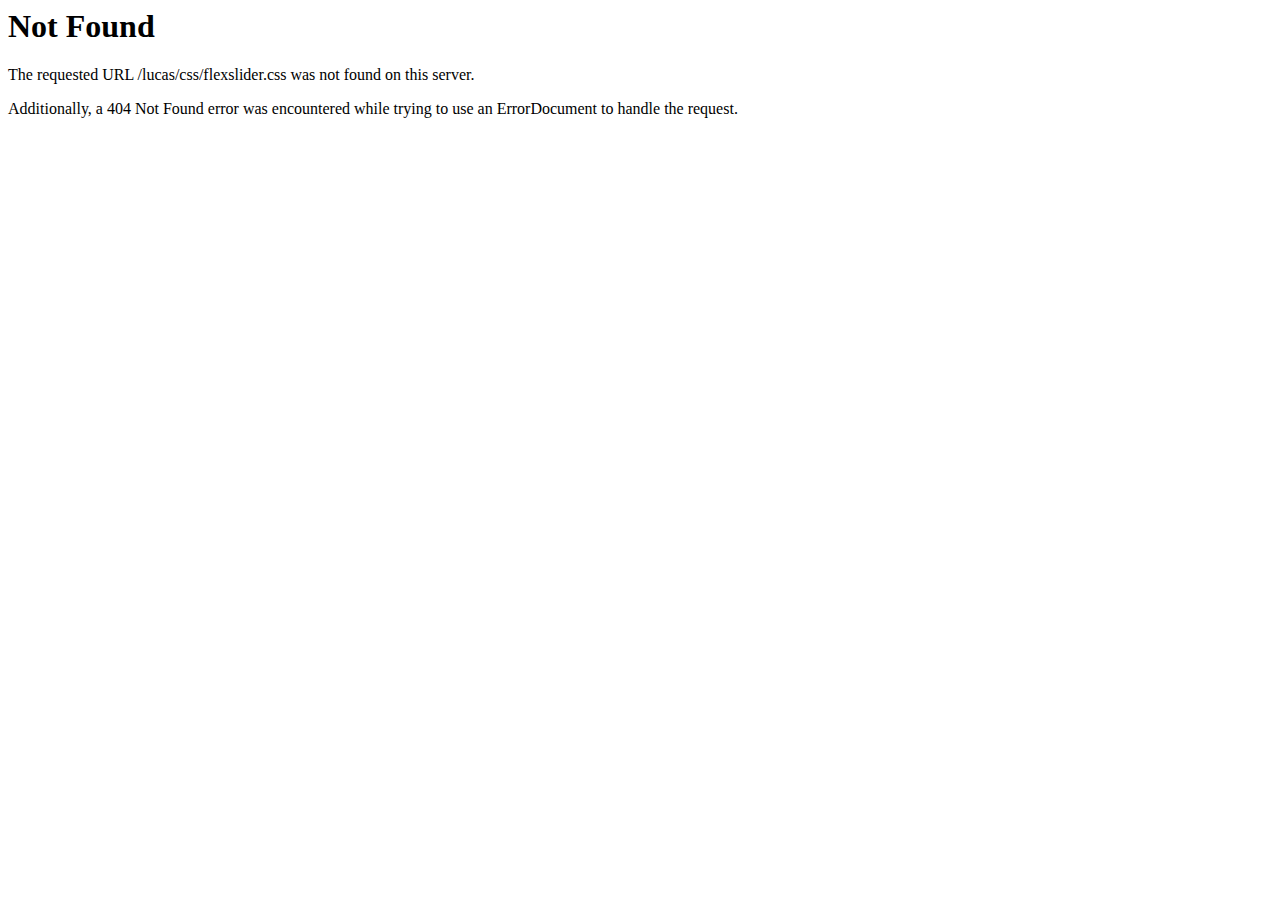
<file: css/flexslider.html>
<!DOCTYPE HTML PUBLIC "-//IETF//DTD HTML 2.0//EN">
<html><head>
<title>404 Not Found</title>
</head><body>
<h1>Not Found</h1>
<p>The requested URL /lucas/css/flexslider.css was not found on this server.</p>
<p>Additionally, a 404 Not Found
error was encountered while trying to use an ErrorDocument to handle the request.</p>
</body></html>
</file>
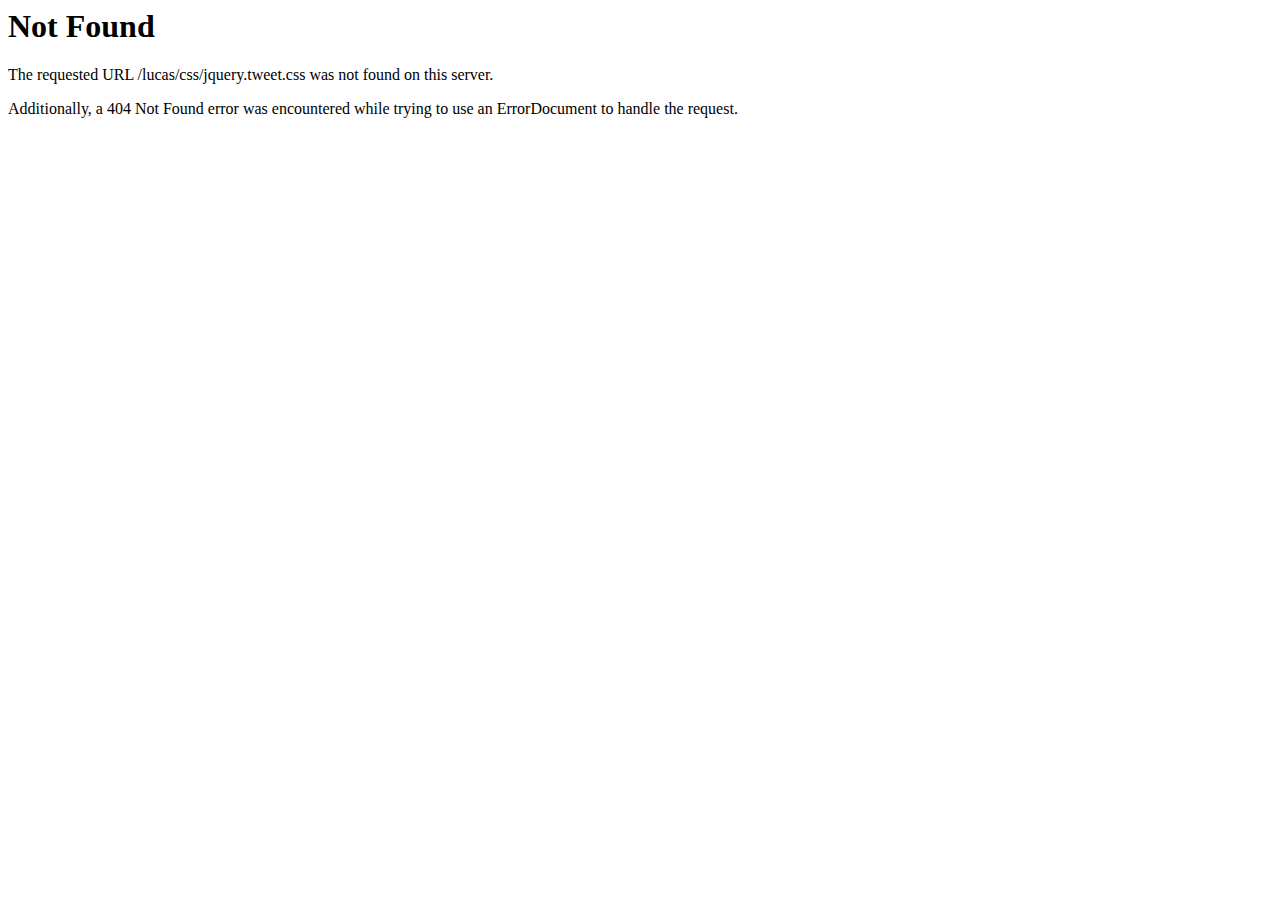
<file: css/jquery.tweet.html>
<!DOCTYPE HTML PUBLIC "-//IETF//DTD HTML 2.0//EN">
<html><head>
<title>404 Not Found</title>
</head><body>
<h1>Not Found</h1>
<p>The requested URL /lucas/css/jquery.tweet.css was not found on this server.</p>
<p>Additionally, a 404 Not Found
error was encountered while trying to use an ErrorDocument to handle the request.</p>
</body></html>
</file>
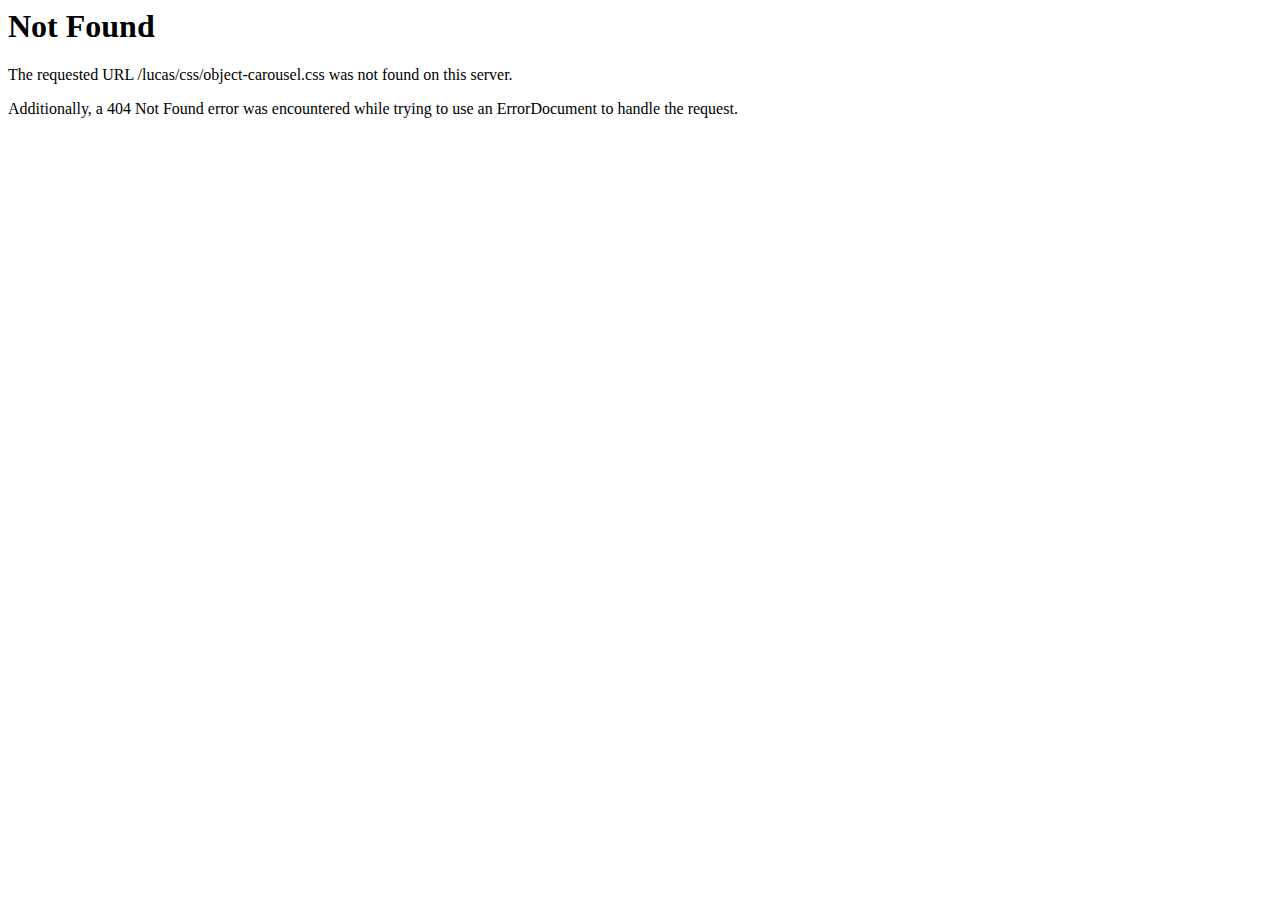
<file: css/object-carousel.html>
<!DOCTYPE HTML PUBLIC "-//IETF//DTD HTML 2.0//EN">
<html><head>
<title>404 Not Found</title>
</head><body>
<h1>Not Found</h1>
<p>The requested URL /lucas/css/object-carousel.css was not found on this server.</p>
<p>Additionally, a 404 Not Found
error was encountered while trying to use an ErrorDocument to handle the request.</p>
</body></html>
</file>
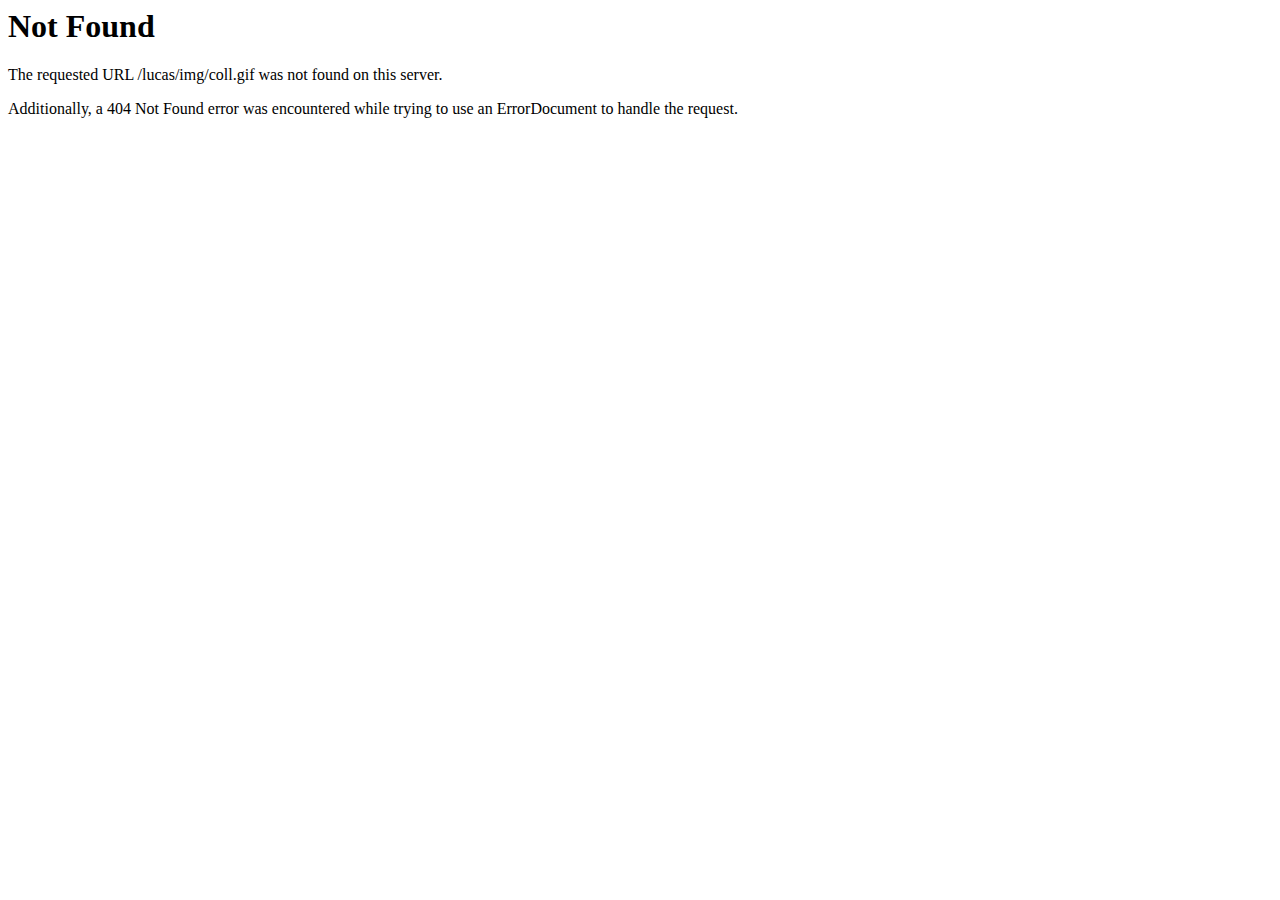
<file: img/coll.html>
<!DOCTYPE HTML PUBLIC "-//IETF//DTD HTML 2.0//EN">
<html><head>
<title>404 Not Found</title>
</head><body>
<h1>Not Found</h1>
<p>The requested URL /lucas/img/coll.gif was not found on this server.</p>
<p>Additionally, a 404 Not Found
error was encountered while trying to use an ErrorDocument to handle the request.</p>
</body></html>
</file>
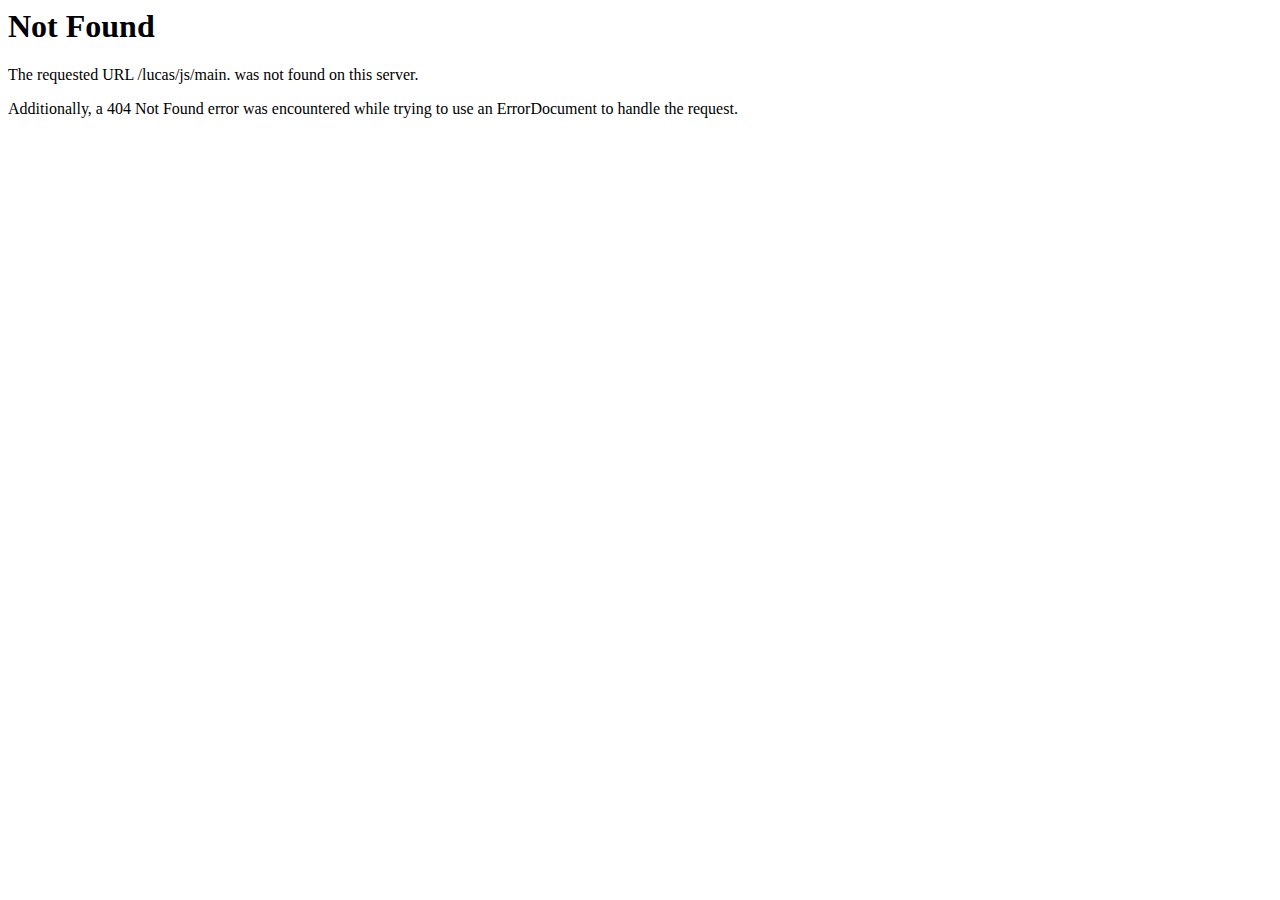
<file: js/main.html>
<!DOCTYPE HTML PUBLIC "-//IETF//DTD HTML 2.0//EN">
<html><head>
<title>404 Not Found</title>
</head><body>
<h1>Not Found</h1>
<p>The requested URL /lucas/js/main. was not found on this server.</p>
<p>Additionally, a 404 Not Found
error was encountered while trying to use an ErrorDocument to handle the request.</p>
</body></html>
</file>
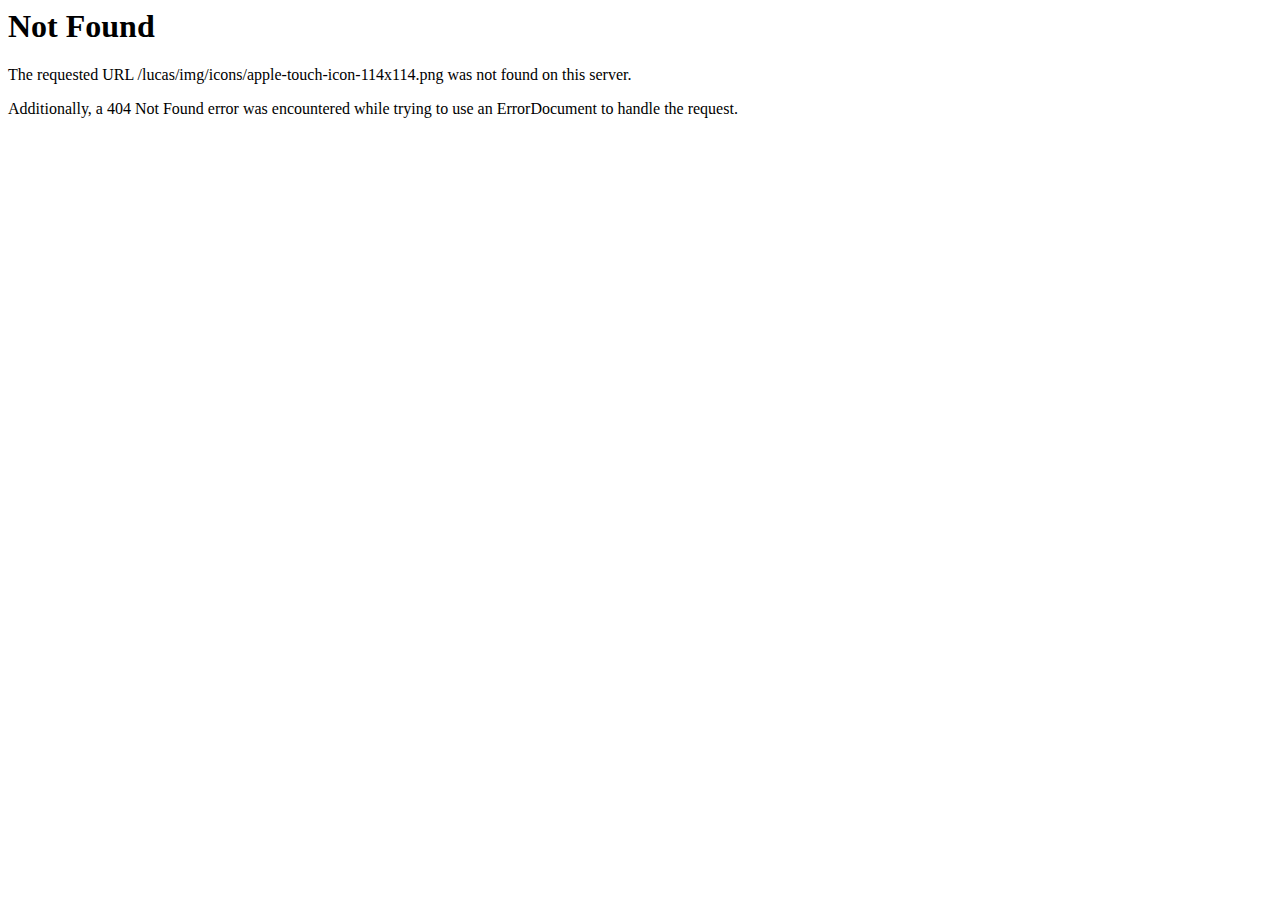
<file: img/icons/apple-touch-icon-114x114.html>
<!DOCTYPE HTML PUBLIC "-//IETF//DTD HTML 2.0//EN">
<html><head>
<title>404 Not Found</title>
</head><body>
<h1>Not Found</h1>
<p>The requested URL /lucas/img/icons/apple-touch-icon-114x114.png was not found on this server.</p>
<p>Additionally, a 404 Not Found
error was encountered while trying to use an ErrorDocument to handle the request.</p>
</body></html>
</file>
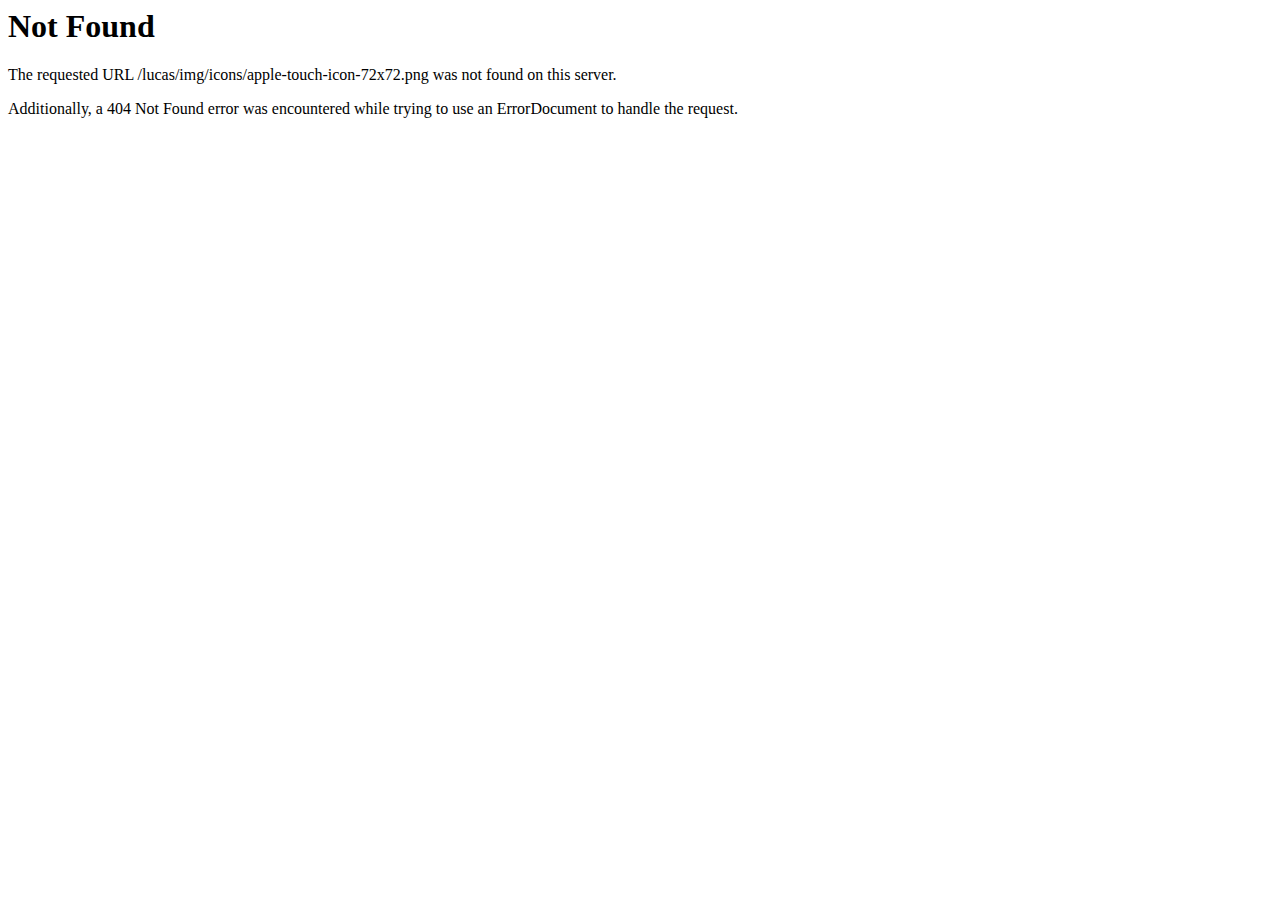
<file: img/icons/apple-touch-icon-72x72.html>
<!DOCTYPE HTML PUBLIC "-//IETF//DTD HTML 2.0//EN">
<html><head>
<title>404 Not Found</title>
</head><body>
<h1>Not Found</h1>
<p>The requested URL /lucas/img/icons/apple-touch-icon-72x72.png was not found on this server.</p>
<p>Additionally, a 404 Not Found
error was encountered while trying to use an ErrorDocument to handle the request.</p>
</body></html>
</file>
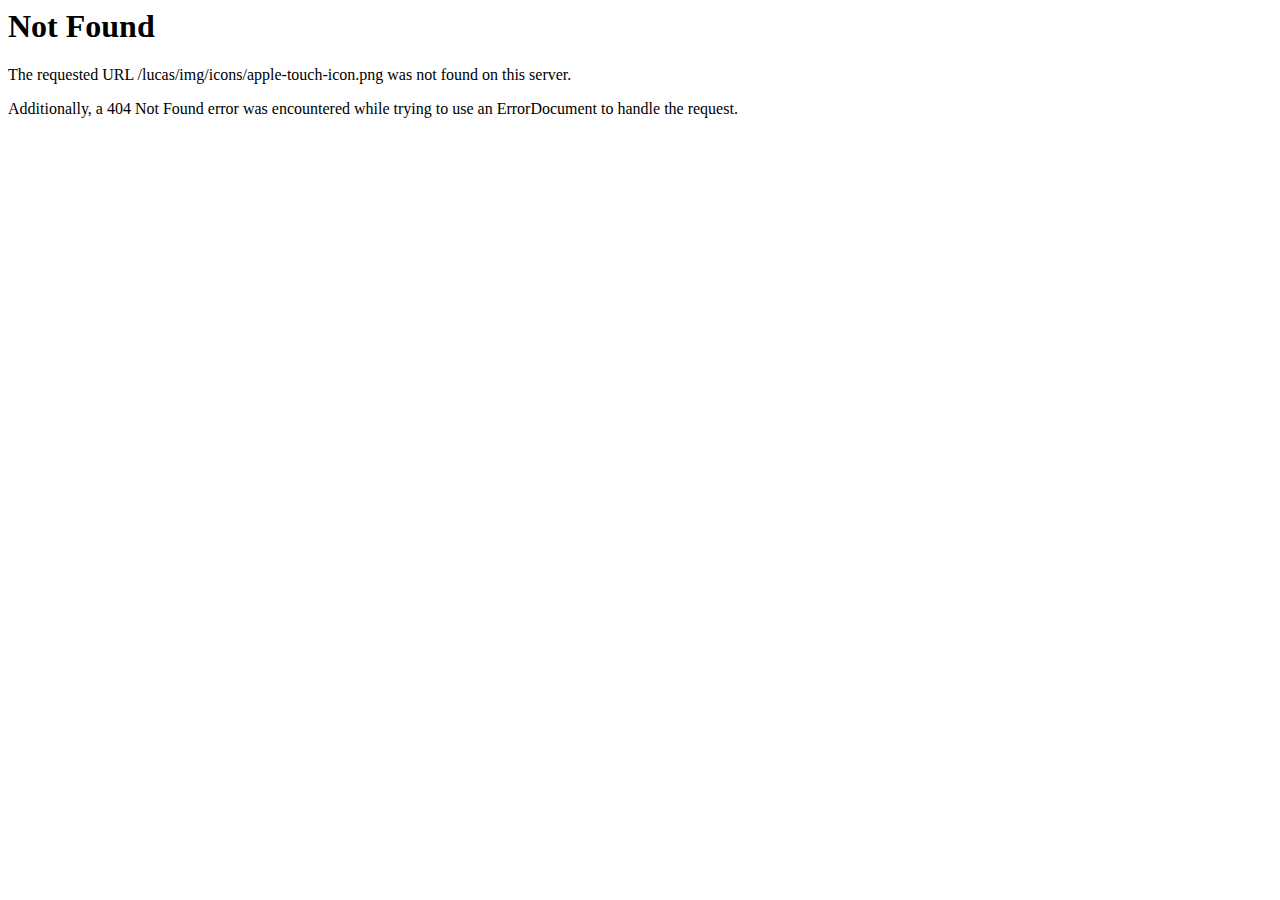
<file: img/icons/apple-touch-icon.html>
<!DOCTYPE HTML PUBLIC "-//IETF//DTD HTML 2.0//EN">
<html><head>
<title>404 Not Found</title>
</head><body>
<h1>Not Found</h1>
<p>The requested URL /lucas/img/icons/apple-touch-icon.png was not found on this server.</p>
<p>Additionally, a 404 Not Found
error was encountered while trying to use an ErrorDocument to handle the request.</p>
</body></html>
</file>
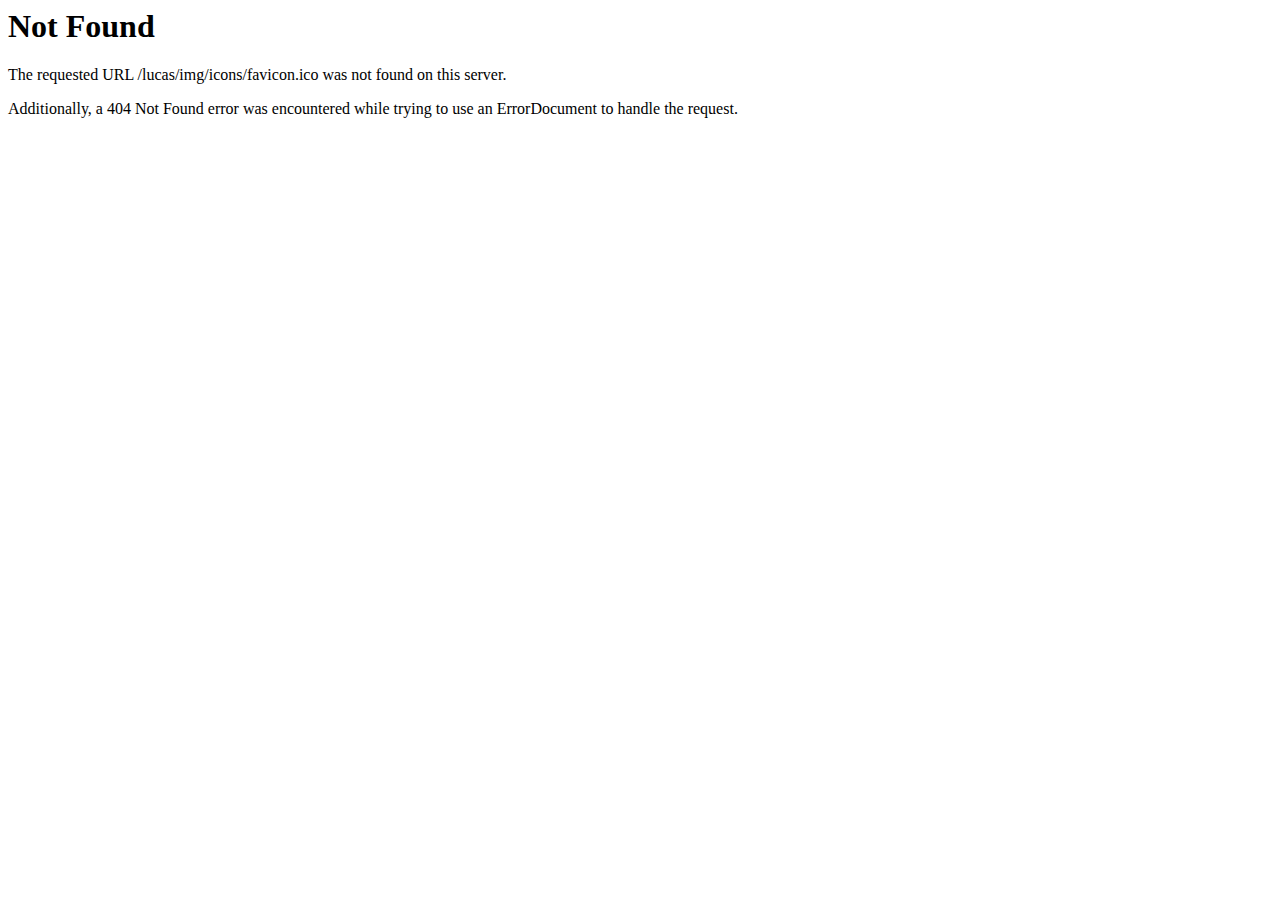
<file: img/icons/favicon.html>
<!DOCTYPE HTML PUBLIC "-//IETF//DTD HTML 2.0//EN">
<html><head>
<title>404 Not Found</title>
</head><body>
<h1>Not Found</h1>
<p>The requested URL /lucas/img/icons/favicon.ico was not found on this server.</p>
<p>Additionally, a 404 Not Found
error was encountered while trying to use an ErrorDocument to handle the request.</p>
</body></html>
</file>
